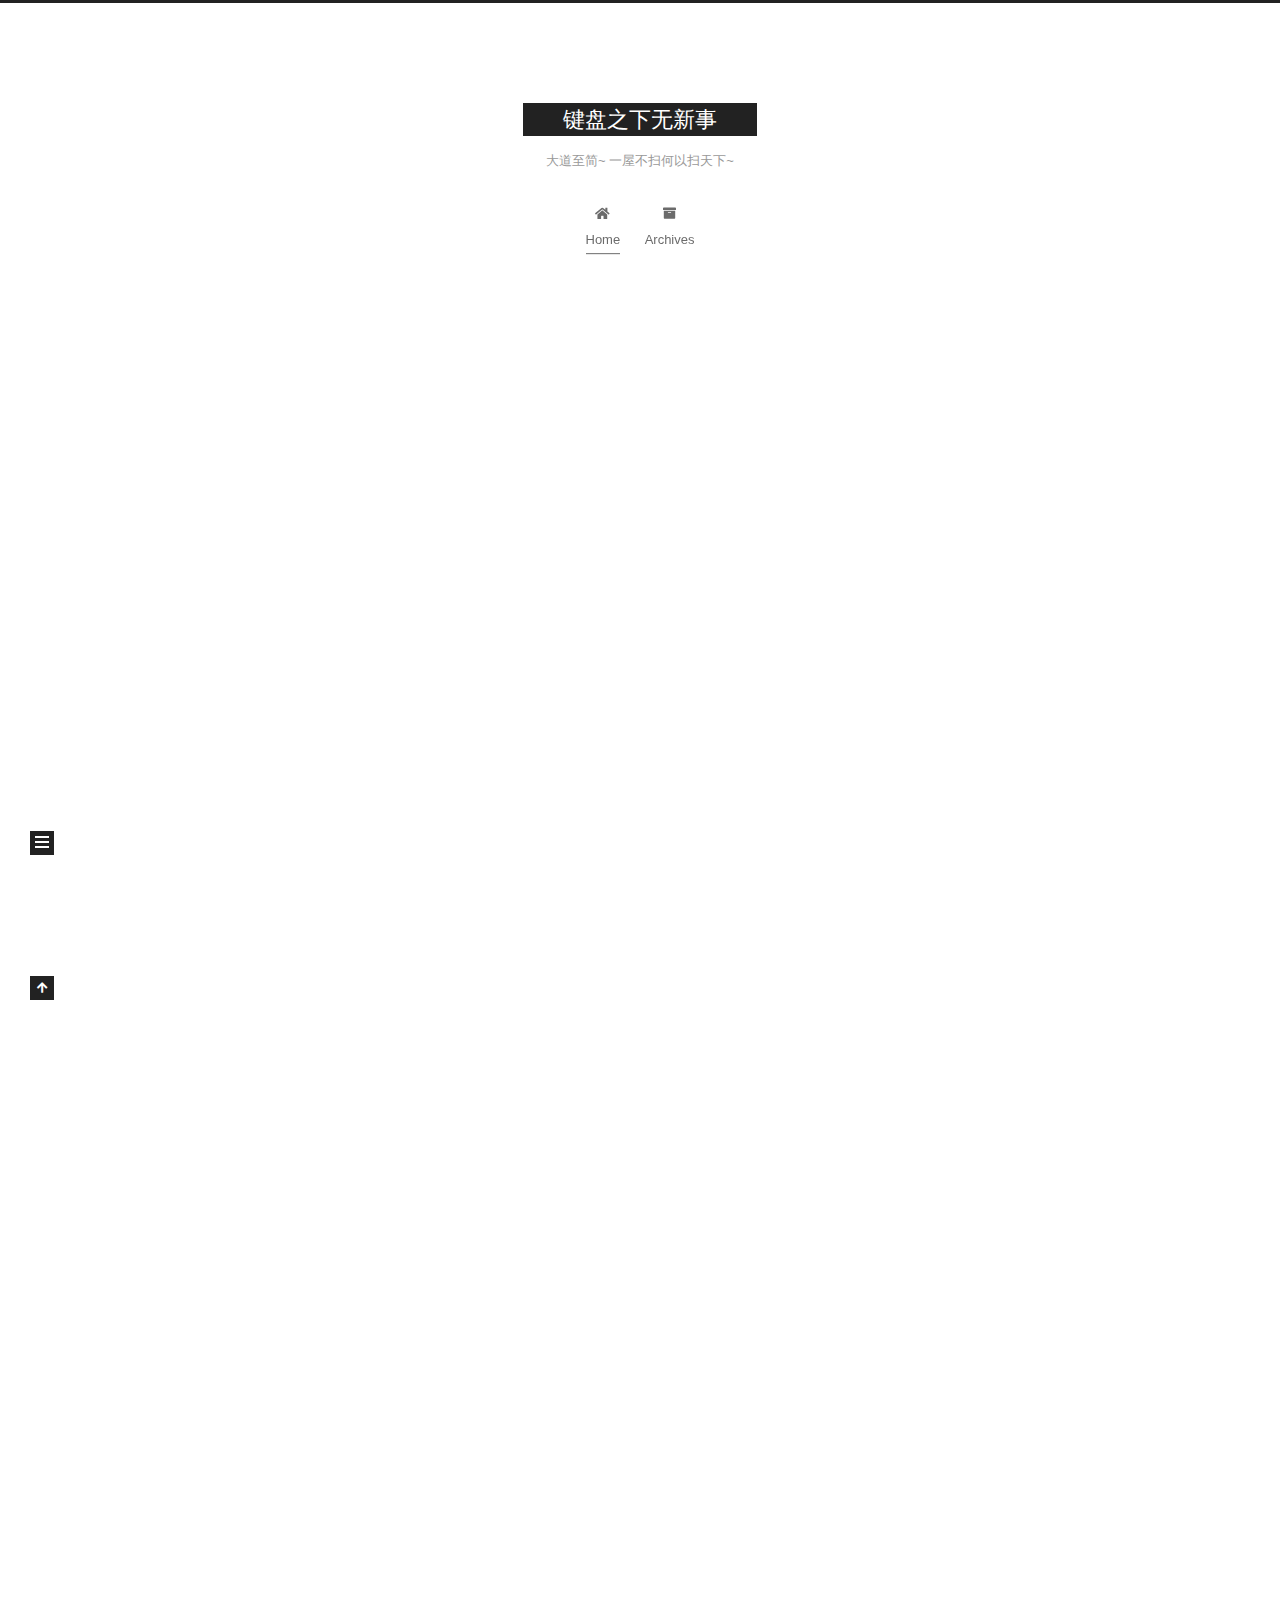
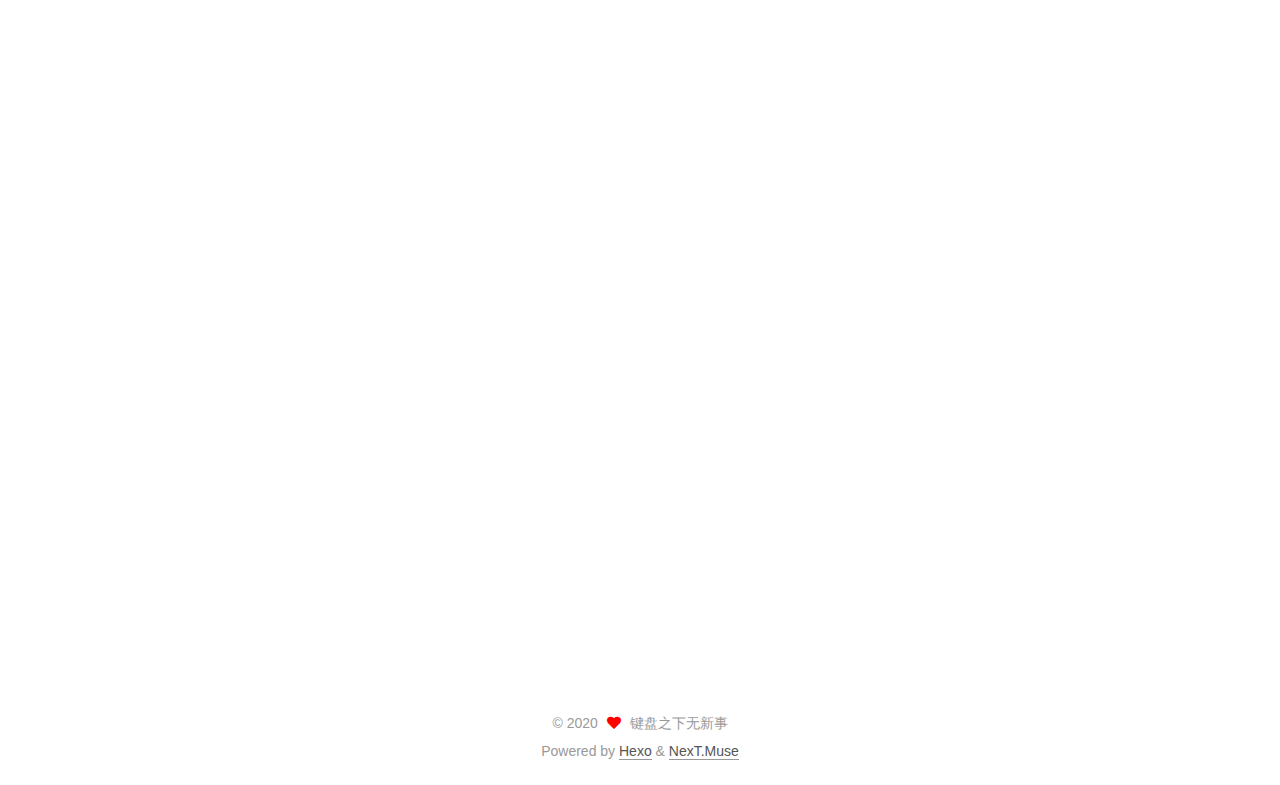
<file: index.html>
<!DOCTYPE html>
<html lang="en">
<head>
  <meta charset="UTF-8">
<meta name="viewport" content="width=device-width, initial-scale=1, maximum-scale=2">
<meta name="theme-color" content="#222">
<meta name="generator" content="Hexo 5.2.0">
  <link rel="apple-touch-icon" sizes="180x180" href="/images/apple-touch-icon-next.png">
  <link rel="icon" type="image/png" sizes="32x32" href="/images/favicon-32x32-next.png">
  <link rel="icon" type="image/png" sizes="16x16" href="/images/favicon-16x16-next.png">
  <link rel="mask-icon" href="/images/logo.svg" color="#222">

<link rel="stylesheet" href="/css/main.css">


<link rel="stylesheet" href="/lib/font-awesome/css/all.min.css">

<script id="hexo-configurations">
    var NexT = window.NexT || {};
    var CONFIG = {"hostname":"example.com","root":"/","scheme":"Muse","version":"7.8.0","exturl":false,"sidebar":{"position":"left","display":"post","padding":18,"offset":12,"onmobile":false},"copycode":{"enable":false,"show_result":false,"style":null},"back2top":{"enable":true,"sidebar":false,"scrollpercent":false},"bookmark":{"enable":false,"color":"#222","save":"auto"},"fancybox":false,"mediumzoom":false,"lazyload":false,"pangu":false,"comments":{"style":"tabs","active":null,"storage":true,"lazyload":false,"nav":null},"algolia":{"hits":{"per_page":10},"labels":{"input_placeholder":"Search for Posts","hits_empty":"We didn't find any results for the search: ${query}","hits_stats":"${hits} results found in ${time} ms"}},"localsearch":{"enable":false,"trigger":"auto","top_n_per_article":1,"unescape":false,"preload":false},"motion":{"enable":true,"async":false,"transition":{"post_block":"fadeIn","post_header":"slideDownIn","post_body":"slideDownIn","coll_header":"slideLeftIn","sidebar":"slideUpIn"}}};
  </script>

  <meta property="og:type" content="website">
<meta property="og:title" content="键盘之下无新事">
<meta property="og:url" content="http://example.com/index.html">
<meta property="og:site_name" content="键盘之下无新事">
<meta property="og:locale" content="en_US">
<meta property="article:author" content="键盘之下无新事">
<meta name="twitter:card" content="summary">

<link rel="canonical" href="http://example.com/">


<script id="page-configurations">
  // https://hexo.io/docs/variables.html
  CONFIG.page = {
    sidebar: "",
    isHome : true,
    isPost : false,
    lang   : 'en'
  };
</script>

  <title>键盘之下无新事</title>
  






  <noscript>
  <style>
  .use-motion .brand,
  .use-motion .menu-item,
  .sidebar-inner,
  .use-motion .post-block,
  .use-motion .pagination,
  .use-motion .comments,
  .use-motion .post-header,
  .use-motion .post-body,
  .use-motion .collection-header { opacity: initial; }

  .use-motion .site-title,
  .use-motion .site-subtitle {
    opacity: initial;
    top: initial;
  }

  .use-motion .logo-line-before i { left: initial; }
  .use-motion .logo-line-after i { right: initial; }
  </style>
</noscript>

</head>

<body itemscope itemtype="http://schema.org/WebPage">
  <div class="container use-motion">
    <div class="headband"></div>

    <header class="header" itemscope itemtype="http://schema.org/WPHeader">
      <div class="header-inner"><div class="site-brand-container">
  <div class="site-nav-toggle">
    <div class="toggle" aria-label="Toggle navigation bar">
      <span class="toggle-line toggle-line-first"></span>
      <span class="toggle-line toggle-line-middle"></span>
      <span class="toggle-line toggle-line-last"></span>
    </div>
  </div>

  <div class="site-meta">

    <a href="/" class="brand" rel="start">
      <span class="logo-line-before"><i></i></span>
      <h1 class="site-title">键盘之下无新事</h1>
      <span class="logo-line-after"><i></i></span>
    </a>
      <p class="site-subtitle" itemprop="description">大道至简~ 一屋不扫何以扫天下~</p>
  </div>

  <div class="site-nav-right">
    <div class="toggle popup-trigger">
    </div>
  </div>
</div>




<nav class="site-nav">
  <ul id="menu" class="main-menu menu">
        <li class="menu-item menu-item-home">

    <a href="/" rel="section"><i class="fa fa-home fa-fw"></i>Home</a>

  </li>
        <li class="menu-item menu-item-archives">

    <a href="/archives/" rel="section"><i class="fa fa-archive fa-fw"></i>Archives</a>

  </li>
  </ul>
</nav>




</div>
    </header>

    
  <div class="back-to-top">
    <i class="fa fa-arrow-up"></i>
    <span>0%</span>
  </div>


    <main class="main">
      <div class="main-inner">
        <div class="content-wrap">
          

          <div class="content index posts-expand">
            
      
  
  
  <article itemscope itemtype="http://schema.org/Article" class="post-block" lang="en">
    <link itemprop="mainEntityOfPage" href="http://example.com/2020/10/15/test/">

    <span hidden itemprop="author" itemscope itemtype="http://schema.org/Person">
      <meta itemprop="image" content="/images/avatar.gif">
      <meta itemprop="name" content="键盘之下无新事">
      <meta itemprop="description" content="">
    </span>

    <span hidden itemprop="publisher" itemscope itemtype="http://schema.org/Organization">
      <meta itemprop="name" content="键盘之下无新事">
    </span>
      <header class="post-header">
        <h2 class="post-title" itemprop="name headline">
          
            <a href="/2020/10/15/test/" class="post-title-link" itemprop="url">test</a>
        </h2>

        <div class="post-meta">
            <span class="post-meta-item">
              <span class="post-meta-item-icon">
                <i class="far fa-calendar"></i>
              </span>
              <span class="post-meta-item-text">Posted on</span>
              

              <time title="Created: 2020-10-15 15:31:25 / Modified: 16:20:30" itemprop="dateCreated datePublished" datetime="2020-10-15T15:31:25+08:00">2020-10-15</time>
            </span>

          

        </div>
      </header>

    
    
    
    <div class="post-body" itemprop="articleBody">

      
          <p>这是显示在首页的概述，正文内容均会被隐藏。</p>
          <!--noindex-->
            <div class="post-button">
              <a class="btn" href="/2020/10/15/test/">
                Read more &raquo;
              </a>
            </div>
          <!--/noindex-->
        
      
    </div>

    
    
    
      <footer class="post-footer">
        <div class="post-eof"></div>
      </footer>
  </article>
  
  
  

      
  
  
  <article itemscope itemtype="http://schema.org/Article" class="post-block" lang="en">
    <link itemprop="mainEntityOfPage" href="http://example.com/2020/10/15/Retrofit2%E7%9A%84%E7%AE%80%E5%8D%95%E4%BD%BF%E7%94%A8%E4%B8%8E%E5%88%86%E6%9E%90/">

    <span hidden itemprop="author" itemscope itemtype="http://schema.org/Person">
      <meta itemprop="image" content="/images/avatar.gif">
      <meta itemprop="name" content="键盘之下无新事">
      <meta itemprop="description" content="">
    </span>

    <span hidden itemprop="publisher" itemscope itemtype="http://schema.org/Organization">
      <meta itemprop="name" content="键盘之下无新事">
    </span>
      <header class="post-header">
        <h2 class="post-title" itemprop="name headline">
          
            <a href="/2020/10/15/Retrofit2%E7%9A%84%E7%AE%80%E5%8D%95%E4%BD%BF%E7%94%A8%E4%B8%8E%E5%88%86%E6%9E%90/" class="post-title-link" itemprop="url">Retrofit2的简单使用与分析</a>
        </h2>

        <div class="post-meta">
            <span class="post-meta-item">
              <span class="post-meta-item-icon">
                <i class="far fa-calendar"></i>
              </span>
              <span class="post-meta-item-text">Posted on</span>
              

              <time title="Created: 2020-10-15 15:31:25 / Modified: 16:13:06" itemprop="dateCreated datePublished" datetime="2020-10-15T15:31:25+08:00">2020-10-15</time>
            </span>

          

        </div>
      </header>

    
    
    
    <div class="post-body" itemprop="articleBody">

      
          <blockquote>
<p>Retrofit2出自大名鼎鼎的Square公司,使我们以Java接口及注解的形式来完成Http请求,其简洁明了结构清晰的写法,让人爱不释手。之前也有过使用Retrofit2，当时也是只处于会用的形式，很多地方只是一知半解，今天呢，再来回顾一下，探究一下具体的使用与原理。</p>
</blockquote>
          <!--noindex-->
            <div class="post-button">
              <a class="btn" href="/2020/10/15/Retrofit2%E7%9A%84%E7%AE%80%E5%8D%95%E4%BD%BF%E7%94%A8%E4%B8%8E%E5%88%86%E6%9E%90/#more" rel="contents">
                Read more &raquo;
              </a>
            </div>
          <!--/noindex-->
        
      
    </div>

    
    
    
      <footer class="post-footer">
        <div class="post-eof"></div>
      </footer>
  </article>
  
  
  

      
  
  
  <article itemscope itemtype="http://schema.org/Article" class="post-block" lang="en">
    <link itemprop="mainEntityOfPage" href="http://example.com/2020/10/15/hello-world/">

    <span hidden itemprop="author" itemscope itemtype="http://schema.org/Person">
      <meta itemprop="image" content="/images/avatar.gif">
      <meta itemprop="name" content="键盘之下无新事">
      <meta itemprop="description" content="">
    </span>

    <span hidden itemprop="publisher" itemscope itemtype="http://schema.org/Organization">
      <meta itemprop="name" content="键盘之下无新事">
    </span>
      <header class="post-header">
        <h2 class="post-title" itemprop="name headline">
          
            <a href="/2020/10/15/hello-world/" class="post-title-link" itemprop="url">Hello World</a>
        </h2>

        <div class="post-meta">
            <span class="post-meta-item">
              <span class="post-meta-item-icon">
                <i class="far fa-calendar"></i>
              </span>
              <span class="post-meta-item-text">Posted on</span>

              <time title="Created: 2020-10-15 15:27:01" itemprop="dateCreated datePublished" datetime="2020-10-15T15:27:01+08:00">2020-10-15</time>
            </span>

          

        </div>
      </header>

    
    
    
    <div class="post-body" itemprop="articleBody">

      
          <p>Welcome to <a target="_blank" rel="noopener" href="https://hexo.io/">Hexo</a>! This is your very first post. Check <a target="_blank" rel="noopener" href="https://hexo.io/docs/">documentation</a> for more info. If you get any problems when using Hexo, you can find the answer in <a target="_blank" rel="noopener" href="https://hexo.io/docs/troubleshooting.html">troubleshooting</a> or you can ask me on <a target="_blank" rel="noopener" href="https://github.com/hexojs/hexo/issues">GitHub</a>.</p>
<h2 id="Quick-Start"><a href="#Quick-Start" class="headerlink" title="Quick Start"></a>Quick Start</h2><h3 id="Create-a-new-post"><a href="#Create-a-new-post" class="headerlink" title="Create a new post"></a>Create a new post</h3><figure class="highlight bash"><table><tr><td class="gutter"><pre><span class="line">1</span><br></pre></td><td class="code"><pre><span class="line">$ hexo new <span class="string">&quot;My New Post&quot;</span></span><br></pre></td></tr></table></figure>

<p>More info: <a target="_blank" rel="noopener" href="https://hexo.io/docs/writing.html">Writing</a></p>
<h3 id="Run-server"><a href="#Run-server" class="headerlink" title="Run server"></a>Run server</h3><figure class="highlight bash"><table><tr><td class="gutter"><pre><span class="line">1</span><br></pre></td><td class="code"><pre><span class="line">$ hexo server</span><br></pre></td></tr></table></figure>

<p>More info: <a target="_blank" rel="noopener" href="https://hexo.io/docs/server.html">Server</a></p>
<h3 id="Generate-static-files"><a href="#Generate-static-files" class="headerlink" title="Generate static files"></a>Generate static files</h3><figure class="highlight bash"><table><tr><td class="gutter"><pre><span class="line">1</span><br></pre></td><td class="code"><pre><span class="line">$ hexo generate</span><br></pre></td></tr></table></figure>

<p>More info: <a target="_blank" rel="noopener" href="https://hexo.io/docs/generating.html">Generating</a></p>
<h3 id="Deploy-to-remote-sites"><a href="#Deploy-to-remote-sites" class="headerlink" title="Deploy to remote sites"></a>Deploy to remote sites</h3><figure class="highlight bash"><table><tr><td class="gutter"><pre><span class="line">1</span><br></pre></td><td class="code"><pre><span class="line">$ hexo deploy</span><br></pre></td></tr></table></figure>

<p>More info: <a target="_blank" rel="noopener" href="https://hexo.io/docs/one-command-deployment.html">Deployment</a></p>

      
    </div>

    
    
    
      <footer class="post-footer">
        <div class="post-eof"></div>
      </footer>
  </article>
  
  
  


  



          </div>
          

<script>
  window.addEventListener('tabs:register', () => {
    let { activeClass } = CONFIG.comments;
    if (CONFIG.comments.storage) {
      activeClass = localStorage.getItem('comments_active') || activeClass;
    }
    if (activeClass) {
      let activeTab = document.querySelector(`a[href="#comment-${activeClass}"]`);
      if (activeTab) {
        activeTab.click();
      }
    }
  });
  if (CONFIG.comments.storage) {
    window.addEventListener('tabs:click', event => {
      if (!event.target.matches('.tabs-comment .tab-content .tab-pane')) return;
      let commentClass = event.target.classList[1];
      localStorage.setItem('comments_active', commentClass);
    });
  }
</script>

        </div>
          
  
  <div class="toggle sidebar-toggle">
    <span class="toggle-line toggle-line-first"></span>
    <span class="toggle-line toggle-line-middle"></span>
    <span class="toggle-line toggle-line-last"></span>
  </div>

  <aside class="sidebar">
    <div class="sidebar-inner">

      <ul class="sidebar-nav motion-element">
        <li class="sidebar-nav-toc">
          Table of Contents
        </li>
        <li class="sidebar-nav-overview">
          Overview
        </li>
      </ul>

      <!--noindex-->
      <div class="post-toc-wrap sidebar-panel">
      </div>
      <!--/noindex-->

      <div class="site-overview-wrap sidebar-panel">
        <div class="site-author motion-element" itemprop="author" itemscope itemtype="http://schema.org/Person">
  <p class="site-author-name" itemprop="name">键盘之下无新事</p>
  <div class="site-description" itemprop="description"></div>
</div>
<div class="site-state-wrap motion-element">
  <nav class="site-state">
      <div class="site-state-item site-state-posts">
          <a href="/archives/">
        
          <span class="site-state-item-count">3</span>
          <span class="site-state-item-name">posts</span>
        </a>
      </div>
      <div class="site-state-item site-state-tags">
            <a href="/tags/">
        <span class="site-state-item-count">3</span>
        <span class="site-state-item-name">tags</span></a>
      </div>
  </nav>
</div>



      </div>

    </div>
  </aside>
  <div id="sidebar-dimmer"></div>


      </div>
    </main>

    <footer class="footer">
      <div class="footer-inner">
        

        

<div class="copyright">
  
  &copy; 
  <span itemprop="copyrightYear">2020</span>
  <span class="with-love">
    <i class="fa fa-heart"></i>
  </span>
  <span class="author" itemprop="copyrightHolder">键盘之下无新事</span>
</div>
  <div class="powered-by">Powered by <a href="https://hexo.io/" class="theme-link" rel="noopener" target="_blank">Hexo</a> & <a href="https://muse.theme-next.org/" class="theme-link" rel="noopener" target="_blank">NexT.Muse</a>
  </div>

        








      </div>
    </footer>
  </div>

  
  <script src="/lib/anime.min.js"></script>
  <script src="/lib/velocity/velocity.min.js"></script>
  <script src="/lib/velocity/velocity.ui.min.js"></script>

<script src="/js/utils.js"></script>

<script src="/js/motion.js"></script>


<script src="/js/schemes/muse.js"></script>


<script src="/js/next-boot.js"></script>




  















  

  

</body>
</html>
</file>
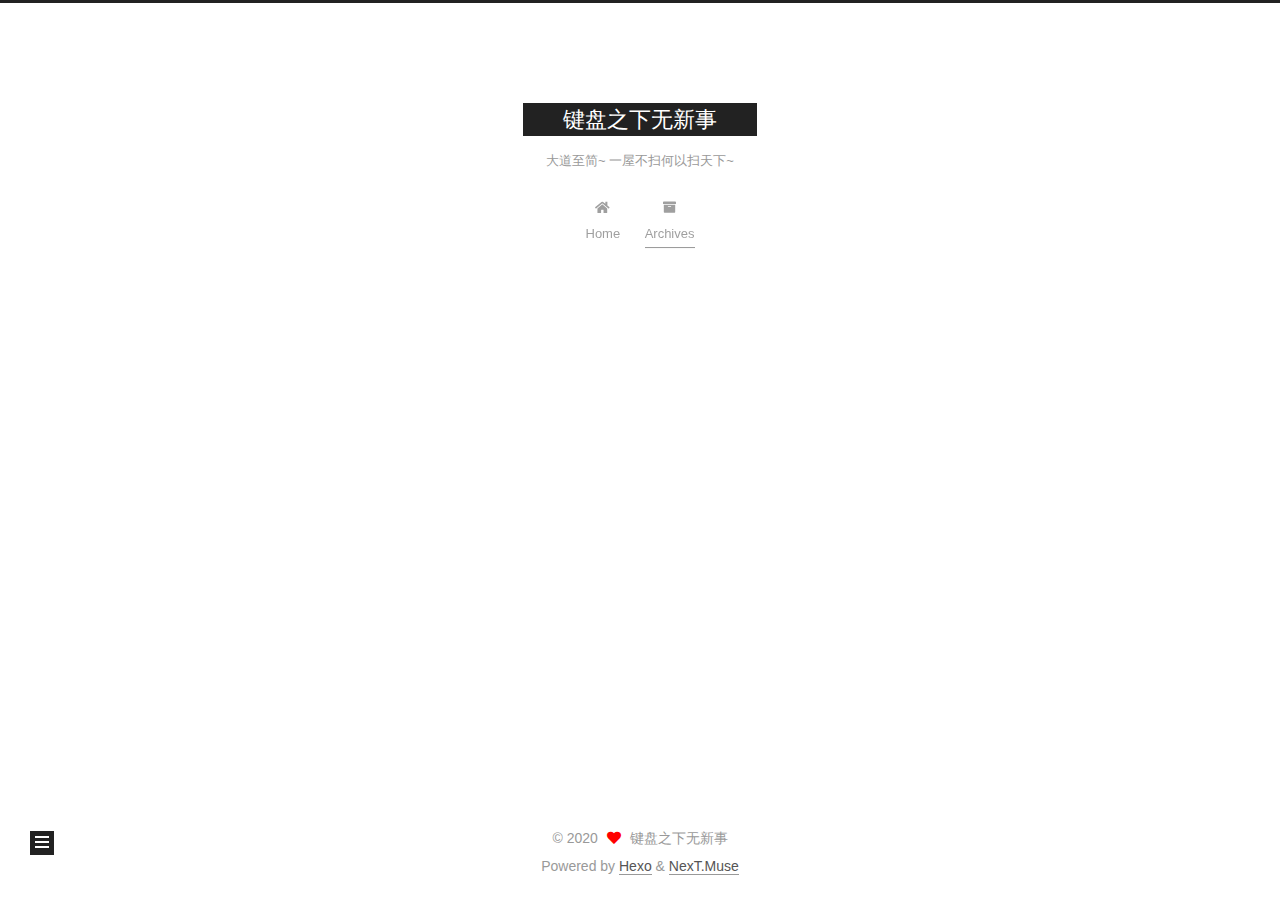
<file: archives/index.html>
<!DOCTYPE html>
<html lang="en">
<head>
  <meta charset="UTF-8">
<meta name="viewport" content="width=device-width, initial-scale=1, maximum-scale=2">
<meta name="theme-color" content="#222">
<meta name="generator" content="Hexo 5.2.0">
  <link rel="apple-touch-icon" sizes="180x180" href="/images/apple-touch-icon-next.png">
  <link rel="icon" type="image/png" sizes="32x32" href="/images/favicon-32x32-next.png">
  <link rel="icon" type="image/png" sizes="16x16" href="/images/favicon-16x16-next.png">
  <link rel="mask-icon" href="/images/logo.svg" color="#222">

<link rel="stylesheet" href="/css/main.css">


<link rel="stylesheet" href="/lib/font-awesome/css/all.min.css">

<script id="hexo-configurations">
    var NexT = window.NexT || {};
    var CONFIG = {"hostname":"example.com","root":"/","scheme":"Muse","version":"7.8.0","exturl":false,"sidebar":{"position":"left","display":"post","padding":18,"offset":12,"onmobile":false},"copycode":{"enable":false,"show_result":false,"style":null},"back2top":{"enable":true,"sidebar":false,"scrollpercent":false},"bookmark":{"enable":false,"color":"#222","save":"auto"},"fancybox":false,"mediumzoom":false,"lazyload":false,"pangu":false,"comments":{"style":"tabs","active":null,"storage":true,"lazyload":false,"nav":null},"algolia":{"hits":{"per_page":10},"labels":{"input_placeholder":"Search for Posts","hits_empty":"We didn't find any results for the search: ${query}","hits_stats":"${hits} results found in ${time} ms"}},"localsearch":{"enable":false,"trigger":"auto","top_n_per_article":1,"unescape":false,"preload":false},"motion":{"enable":true,"async":false,"transition":{"post_block":"fadeIn","post_header":"slideDownIn","post_body":"slideDownIn","coll_header":"slideLeftIn","sidebar":"slideUpIn"}}};
  </script>

  <meta property="og:type" content="website">
<meta property="og:title" content="键盘之下无新事">
<meta property="og:url" content="http://example.com/archives/index.html">
<meta property="og:site_name" content="键盘之下无新事">
<meta property="og:locale" content="en_US">
<meta property="article:author" content="键盘之下无新事">
<meta name="twitter:card" content="summary">

<link rel="canonical" href="http://example.com/archives/">


<script id="page-configurations">
  // https://hexo.io/docs/variables.html
  CONFIG.page = {
    sidebar: "",
    isHome : false,
    isPost : false,
    lang   : 'en'
  };
</script>

  <title>Archive | 键盘之下无新事</title>
  






  <noscript>
  <style>
  .use-motion .brand,
  .use-motion .menu-item,
  .sidebar-inner,
  .use-motion .post-block,
  .use-motion .pagination,
  .use-motion .comments,
  .use-motion .post-header,
  .use-motion .post-body,
  .use-motion .collection-header { opacity: initial; }

  .use-motion .site-title,
  .use-motion .site-subtitle {
    opacity: initial;
    top: initial;
  }

  .use-motion .logo-line-before i { left: initial; }
  .use-motion .logo-line-after i { right: initial; }
  </style>
</noscript>

</head>

<body itemscope itemtype="http://schema.org/WebPage">
  <div class="container use-motion">
    <div class="headband"></div>

    <header class="header" itemscope itemtype="http://schema.org/WPHeader">
      <div class="header-inner"><div class="site-brand-container">
  <div class="site-nav-toggle">
    <div class="toggle" aria-label="Toggle navigation bar">
      <span class="toggle-line toggle-line-first"></span>
      <span class="toggle-line toggle-line-middle"></span>
      <span class="toggle-line toggle-line-last"></span>
    </div>
  </div>

  <div class="site-meta">

    <a href="/" class="brand" rel="start">
      <span class="logo-line-before"><i></i></span>
      <h1 class="site-title">键盘之下无新事</h1>
      <span class="logo-line-after"><i></i></span>
    </a>
      <p class="site-subtitle" itemprop="description">大道至简~ 一屋不扫何以扫天下~</p>
  </div>

  <div class="site-nav-right">
    <div class="toggle popup-trigger">
    </div>
  </div>
</div>




<nav class="site-nav">
  <ul id="menu" class="main-menu menu">
        <li class="menu-item menu-item-home">

    <a href="/" rel="section"><i class="fa fa-home fa-fw"></i>Home</a>

  </li>
        <li class="menu-item menu-item-archives">

    <a href="/archives/" rel="section"><i class="fa fa-archive fa-fw"></i>Archives</a>

  </li>
  </ul>
</nav>




</div>
    </header>

    
  <div class="back-to-top">
    <i class="fa fa-arrow-up"></i>
    <span>0%</span>
  </div>


    <main class="main">
      <div class="main-inner">
        <div class="content-wrap">
          

          <div class="content archive">
            

  
  
  
  <div class="post-block">
    <div class="posts-collapse">
      <div class="collection-title">
        <span class="collection-header">Um..! 3 posts in total. Keep on posting.</span>
      </div>

      
    <div class="collection-year">
      <span class="collection-header">2020</span>
    </div>

  <article itemscope itemtype="http://schema.org/Article">
    <header class="post-header">

      <div class="post-meta">
        <time itemprop="dateCreated"
              datetime="2020-10-15T15:31:25+08:00"
              content="2020-10-15">
          10-15
        </time>
      </div>

      <div class="post-title">
          <a class="post-title-link" href="/2020/10/15/test/" itemprop="url">
            <span itemprop="name">test</span>
          </a>
      </div>

    </header>
  </article>

  <article itemscope itemtype="http://schema.org/Article">
    <header class="post-header">

      <div class="post-meta">
        <time itemprop="dateCreated"
              datetime="2020-10-15T15:31:25+08:00"
              content="2020-10-15">
          10-15
        </time>
      </div>

      <div class="post-title">
          <a class="post-title-link" href="/2020/10/15/Retrofit2%E7%9A%84%E7%AE%80%E5%8D%95%E4%BD%BF%E7%94%A8%E4%B8%8E%E5%88%86%E6%9E%90/" itemprop="url">
            <span itemprop="name">Retrofit2的简单使用与分析</span>
          </a>
      </div>

    </header>
  </article>

  <article itemscope itemtype="http://schema.org/Article">
    <header class="post-header">

      <div class="post-meta">
        <time itemprop="dateCreated"
              datetime="2020-10-15T15:27:01+08:00"
              content="2020-10-15">
          10-15
        </time>
      </div>

      <div class="post-title">
          <a class="post-title-link" href="/2020/10/15/hello-world/" itemprop="url">
            <span itemprop="name">Hello World</span>
          </a>
      </div>

    </header>
  </article>


    </div>
  </div>
  
  
  

  



          </div>
          

<script>
  window.addEventListener('tabs:register', () => {
    let { activeClass } = CONFIG.comments;
    if (CONFIG.comments.storage) {
      activeClass = localStorage.getItem('comments_active') || activeClass;
    }
    if (activeClass) {
      let activeTab = document.querySelector(`a[href="#comment-${activeClass}"]`);
      if (activeTab) {
        activeTab.click();
      }
    }
  });
  if (CONFIG.comments.storage) {
    window.addEventListener('tabs:click', event => {
      if (!event.target.matches('.tabs-comment .tab-content .tab-pane')) return;
      let commentClass = event.target.classList[1];
      localStorage.setItem('comments_active', commentClass);
    });
  }
</script>

        </div>
          
  
  <div class="toggle sidebar-toggle">
    <span class="toggle-line toggle-line-first"></span>
    <span class="toggle-line toggle-line-middle"></span>
    <span class="toggle-line toggle-line-last"></span>
  </div>

  <aside class="sidebar">
    <div class="sidebar-inner">

      <ul class="sidebar-nav motion-element">
        <li class="sidebar-nav-toc">
          Table of Contents
        </li>
        <li class="sidebar-nav-overview">
          Overview
        </li>
      </ul>

      <!--noindex-->
      <div class="post-toc-wrap sidebar-panel">
      </div>
      <!--/noindex-->

      <div class="site-overview-wrap sidebar-panel">
        <div class="site-author motion-element" itemprop="author" itemscope itemtype="http://schema.org/Person">
  <p class="site-author-name" itemprop="name">键盘之下无新事</p>
  <div class="site-description" itemprop="description"></div>
</div>
<div class="site-state-wrap motion-element">
  <nav class="site-state">
      <div class="site-state-item site-state-posts">
          <a href="/archives/">
        
          <span class="site-state-item-count">3</span>
          <span class="site-state-item-name">posts</span>
        </a>
      </div>
      <div class="site-state-item site-state-tags">
            <a href="/tags/">
        <span class="site-state-item-count">3</span>
        <span class="site-state-item-name">tags</span></a>
      </div>
  </nav>
</div>



      </div>

    </div>
  </aside>
  <div id="sidebar-dimmer"></div>


      </div>
    </main>

    <footer class="footer">
      <div class="footer-inner">
        

        

<div class="copyright">
  
  &copy; 
  <span itemprop="copyrightYear">2020</span>
  <span class="with-love">
    <i class="fa fa-heart"></i>
  </span>
  <span class="author" itemprop="copyrightHolder">键盘之下无新事</span>
</div>
  <div class="powered-by">Powered by <a href="https://hexo.io/" class="theme-link" rel="noopener" target="_blank">Hexo</a> & <a href="https://muse.theme-next.org/" class="theme-link" rel="noopener" target="_blank">NexT.Muse</a>
  </div>

        








      </div>
    </footer>
  </div>

  
  <script src="/lib/anime.min.js"></script>
  <script src="/lib/velocity/velocity.min.js"></script>
  <script src="/lib/velocity/velocity.ui.min.js"></script>

<script src="/js/utils.js"></script>

<script src="/js/motion.js"></script>


<script src="/js/schemes/muse.js"></script>


<script src="/js/next-boot.js"></script>




  















  

  

</body>
</html>
</file>
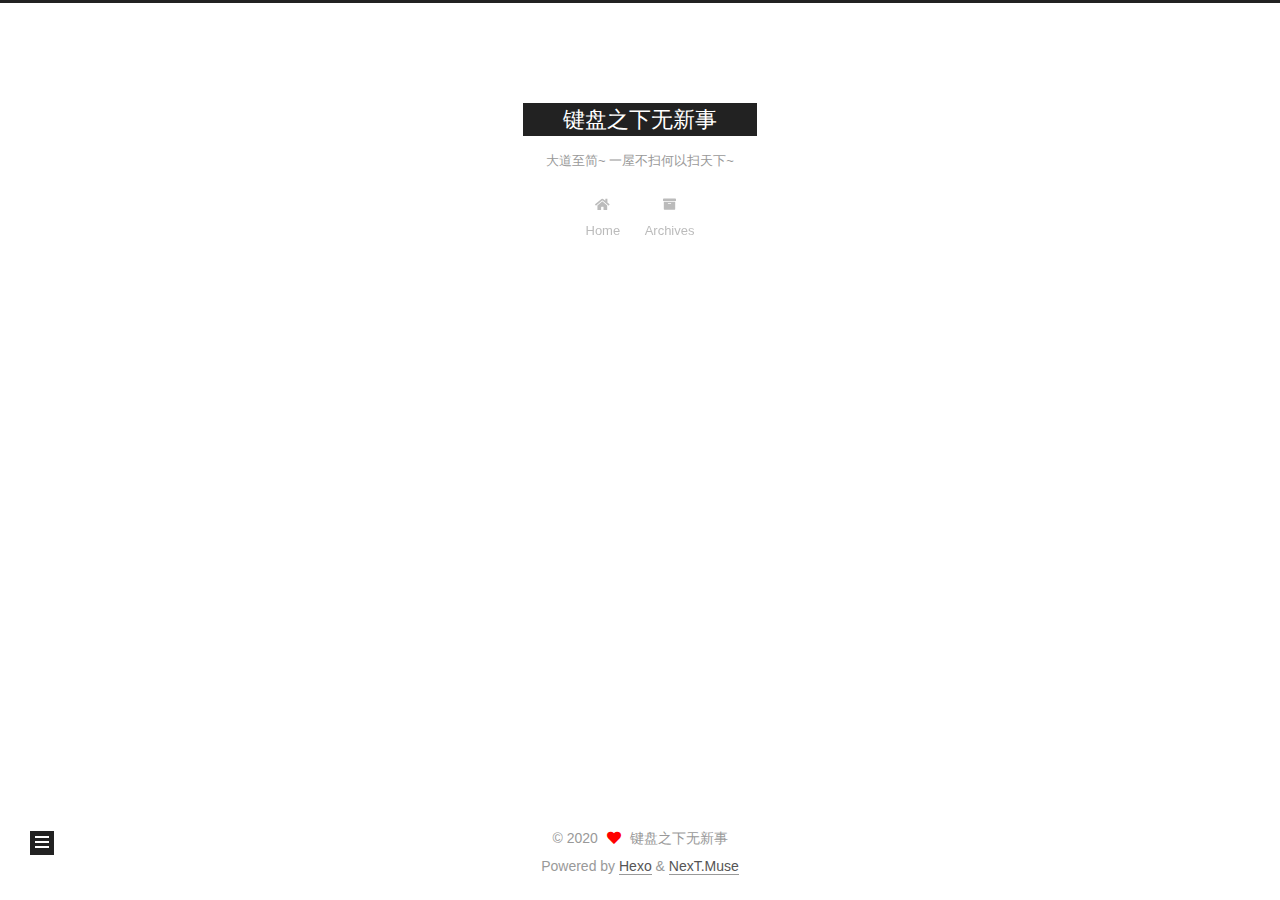
<file: tags/index.html>
<!DOCTYPE html>
<html lang="en">
<head>
  <meta charset="UTF-8">
<meta name="viewport" content="width=device-width, initial-scale=1, maximum-scale=2">
<meta name="theme-color" content="#222">
<meta name="generator" content="Hexo 5.2.0">
  <link rel="apple-touch-icon" sizes="180x180" href="/images/apple-touch-icon-next.png">
  <link rel="icon" type="image/png" sizes="32x32" href="/images/favicon-32x32-next.png">
  <link rel="icon" type="image/png" sizes="16x16" href="/images/favicon-16x16-next.png">
  <link rel="mask-icon" href="/images/logo.svg" color="#222">

<link rel="stylesheet" href="/css/main.css">


<link rel="stylesheet" href="/lib/font-awesome/css/all.min.css">

<script id="hexo-configurations">
    var NexT = window.NexT || {};
    var CONFIG = {"hostname":"example.com","root":"/","scheme":"Muse","version":"7.8.0","exturl":false,"sidebar":{"position":"left","display":"post","padding":18,"offset":12,"onmobile":false},"copycode":{"enable":false,"show_result":false,"style":null},"back2top":{"enable":true,"sidebar":false,"scrollpercent":false},"bookmark":{"enable":false,"color":"#222","save":"auto"},"fancybox":false,"mediumzoom":false,"lazyload":false,"pangu":false,"comments":{"style":"tabs","active":null,"storage":true,"lazyload":false,"nav":null},"algolia":{"hits":{"per_page":10},"labels":{"input_placeholder":"Search for Posts","hits_empty":"We didn't find any results for the search: ${query}","hits_stats":"${hits} results found in ${time} ms"}},"localsearch":{"enable":false,"trigger":"auto","top_n_per_article":1,"unescape":false,"preload":false},"motion":{"enable":true,"async":false,"transition":{"post_block":"fadeIn","post_header":"slideDownIn","post_body":"slideDownIn","coll_header":"slideLeftIn","sidebar":"slideUpIn"}}};
  </script>

  <meta property="og:type" content="website">
<meta property="og:title" content="tags">
<meta property="og:url" content="http://example.com/tags/index.html">
<meta property="og:site_name" content="键盘之下无新事">
<meta property="og:locale" content="en_US">
<meta property="article:published_time" content="2020-10-15T07:46:12.000Z">
<meta property="article:modified_time" content="2020-10-15T07:46:52.570Z">
<meta property="article:author" content="键盘之下无新事">
<meta name="twitter:card" content="summary">

<link rel="canonical" href="http://example.com/tags/">


<script id="page-configurations">
  // https://hexo.io/docs/variables.html
  CONFIG.page = {
    sidebar: "",
    isHome : false,
    isPost : false,
    lang   : 'en'
  };
</script>

  <title>tags | 键盘之下无新事
</title>
  






  <noscript>
  <style>
  .use-motion .brand,
  .use-motion .menu-item,
  .sidebar-inner,
  .use-motion .post-block,
  .use-motion .pagination,
  .use-motion .comments,
  .use-motion .post-header,
  .use-motion .post-body,
  .use-motion .collection-header { opacity: initial; }

  .use-motion .site-title,
  .use-motion .site-subtitle {
    opacity: initial;
    top: initial;
  }

  .use-motion .logo-line-before i { left: initial; }
  .use-motion .logo-line-after i { right: initial; }
  </style>
</noscript>

</head>

<body itemscope itemtype="http://schema.org/WebPage">
  <div class="container use-motion">
    <div class="headband"></div>

    <header class="header" itemscope itemtype="http://schema.org/WPHeader">
      <div class="header-inner"><div class="site-brand-container">
  <div class="site-nav-toggle">
    <div class="toggle" aria-label="Toggle navigation bar">
      <span class="toggle-line toggle-line-first"></span>
      <span class="toggle-line toggle-line-middle"></span>
      <span class="toggle-line toggle-line-last"></span>
    </div>
  </div>

  <div class="site-meta">

    <a href="/" class="brand" rel="start">
      <span class="logo-line-before"><i></i></span>
      <h1 class="site-title">键盘之下无新事</h1>
      <span class="logo-line-after"><i></i></span>
    </a>
      <p class="site-subtitle" itemprop="description">大道至简~ 一屋不扫何以扫天下~</p>
  </div>

  <div class="site-nav-right">
    <div class="toggle popup-trigger">
    </div>
  </div>
</div>




<nav class="site-nav">
  <ul id="menu" class="main-menu menu">
        <li class="menu-item menu-item-home">

    <a href="/" rel="section"><i class="fa fa-home fa-fw"></i>Home</a>

  </li>
        <li class="menu-item menu-item-archives">

    <a href="/archives/" rel="section"><i class="fa fa-archive fa-fw"></i>Archives</a>

  </li>
  </ul>
</nav>




</div>
    </header>

    
  <div class="back-to-top">
    <i class="fa fa-arrow-up"></i>
    <span>0%</span>
  </div>


    <main class="main">
      <div class="main-inner">
        <div class="content-wrap">
          
  
  

          <div class="content page posts-expand">
            

    
    
    
    <div class="post-block" lang="en">
      <header class="post-header">

<h1 class="post-title" itemprop="name headline">tags
</h1>

<div class="post-meta">
  

</div>

</header>

      
      
      
      <div class="post-body">
          <div class="tag-cloud">
            <div class="tag-cloud-title">
              3 tags in total
            </div>
            <div class="tag-cloud-tags">
              <a href="/tags/hexo/" style="font-size: 12px; color: #ccc">hexo</a> <a href="/tags/markdown/" style="font-size: 12px; color: #ccc">markdown</a> <a href="/tags/%E5%89%8D%E7%AB%AF/" style="font-size: 12px; color: #ccc">前端</a>
            </div>
          </div>
        
      </div>
      
      
      
    </div>
    

    
    
    


          </div>
          

<script>
  window.addEventListener('tabs:register', () => {
    let { activeClass } = CONFIG.comments;
    if (CONFIG.comments.storage) {
      activeClass = localStorage.getItem('comments_active') || activeClass;
    }
    if (activeClass) {
      let activeTab = document.querySelector(`a[href="#comment-${activeClass}"]`);
      if (activeTab) {
        activeTab.click();
      }
    }
  });
  if (CONFIG.comments.storage) {
    window.addEventListener('tabs:click', event => {
      if (!event.target.matches('.tabs-comment .tab-content .tab-pane')) return;
      let commentClass = event.target.classList[1];
      localStorage.setItem('comments_active', commentClass);
    });
  }
</script>

        </div>
          
  
  <div class="toggle sidebar-toggle">
    <span class="toggle-line toggle-line-first"></span>
    <span class="toggle-line toggle-line-middle"></span>
    <span class="toggle-line toggle-line-last"></span>
  </div>

  <aside class="sidebar">
    <div class="sidebar-inner">

      <ul class="sidebar-nav motion-element">
        <li class="sidebar-nav-toc">
          Table of Contents
        </li>
        <li class="sidebar-nav-overview">
          Overview
        </li>
      </ul>

      <!--noindex-->
      <div class="post-toc-wrap sidebar-panel">
      </div>
      <!--/noindex-->

      <div class="site-overview-wrap sidebar-panel">
        <div class="site-author motion-element" itemprop="author" itemscope itemtype="http://schema.org/Person">
  <p class="site-author-name" itemprop="name">键盘之下无新事</p>
  <div class="site-description" itemprop="description"></div>
</div>
<div class="site-state-wrap motion-element">
  <nav class="site-state">
      <div class="site-state-item site-state-posts">
          <a href="/archives/">
        
          <span class="site-state-item-count">3</span>
          <span class="site-state-item-name">posts</span>
        </a>
      </div>
      <div class="site-state-item site-state-tags">
            <a href="/tags/">
        <span class="site-state-item-count">3</span>
        <span class="site-state-item-name">tags</span></a>
      </div>
  </nav>
</div>



      </div>

    </div>
  </aside>
  <div id="sidebar-dimmer"></div>


      </div>
    </main>

    <footer class="footer">
      <div class="footer-inner">
        

        

<div class="copyright">
  
  &copy; 
  <span itemprop="copyrightYear">2020</span>
  <span class="with-love">
    <i class="fa fa-heart"></i>
  </span>
  <span class="author" itemprop="copyrightHolder">键盘之下无新事</span>
</div>
  <div class="powered-by">Powered by <a href="https://hexo.io/" class="theme-link" rel="noopener" target="_blank">Hexo</a> & <a href="https://muse.theme-next.org/" class="theme-link" rel="noopener" target="_blank">NexT.Muse</a>
  </div>

        








      </div>
    </footer>
  </div>

  
  <script src="/lib/anime.min.js"></script>
  <script src="/lib/velocity/velocity.min.js"></script>
  <script src="/lib/velocity/velocity.ui.min.js"></script>

<script src="/js/utils.js"></script>

<script src="/js/motion.js"></script>


<script src="/js/schemes/muse.js"></script>


<script src="/js/next-boot.js"></script>




  















  

  

</body>
</html>
</file>
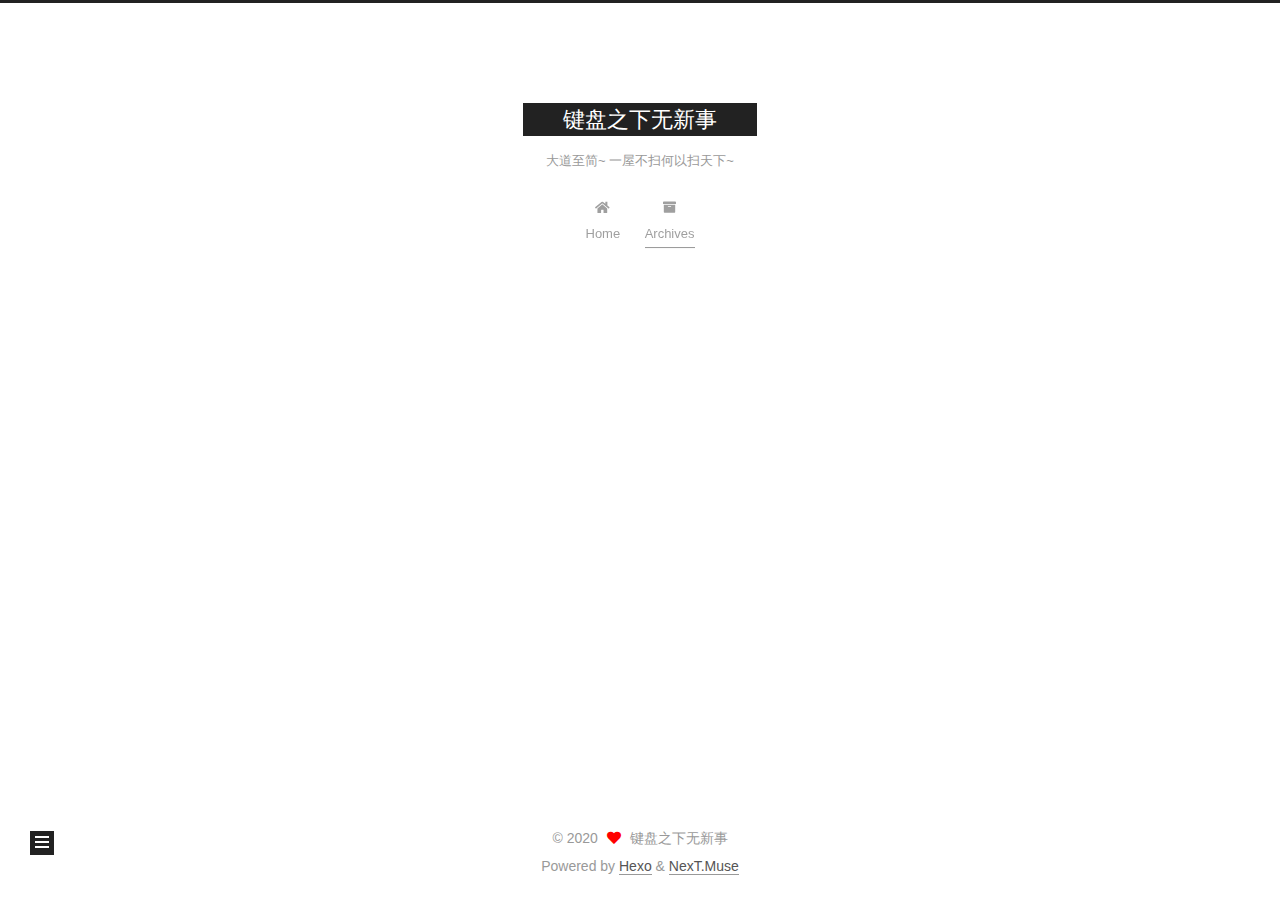
<file: archives/2020/index.html>
<!DOCTYPE html>
<html lang="en">
<head>
  <meta charset="UTF-8">
<meta name="viewport" content="width=device-width, initial-scale=1, maximum-scale=2">
<meta name="theme-color" content="#222">
<meta name="generator" content="Hexo 5.2.0">
  <link rel="apple-touch-icon" sizes="180x180" href="/images/apple-touch-icon-next.png">
  <link rel="icon" type="image/png" sizes="32x32" href="/images/favicon-32x32-next.png">
  <link rel="icon" type="image/png" sizes="16x16" href="/images/favicon-16x16-next.png">
  <link rel="mask-icon" href="/images/logo.svg" color="#222">

<link rel="stylesheet" href="/css/main.css">


<link rel="stylesheet" href="/lib/font-awesome/css/all.min.css">

<script id="hexo-configurations">
    var NexT = window.NexT || {};
    var CONFIG = {"hostname":"example.com","root":"/","scheme":"Muse","version":"7.8.0","exturl":false,"sidebar":{"position":"left","display":"post","padding":18,"offset":12,"onmobile":false},"copycode":{"enable":false,"show_result":false,"style":null},"back2top":{"enable":true,"sidebar":false,"scrollpercent":false},"bookmark":{"enable":false,"color":"#222","save":"auto"},"fancybox":false,"mediumzoom":false,"lazyload":false,"pangu":false,"comments":{"style":"tabs","active":null,"storage":true,"lazyload":false,"nav":null},"algolia":{"hits":{"per_page":10},"labels":{"input_placeholder":"Search for Posts","hits_empty":"We didn't find any results for the search: ${query}","hits_stats":"${hits} results found in ${time} ms"}},"localsearch":{"enable":false,"trigger":"auto","top_n_per_article":1,"unescape":false,"preload":false},"motion":{"enable":true,"async":false,"transition":{"post_block":"fadeIn","post_header":"slideDownIn","post_body":"slideDownIn","coll_header":"slideLeftIn","sidebar":"slideUpIn"}}};
  </script>

  <meta property="og:type" content="website">
<meta property="og:title" content="键盘之下无新事">
<meta property="og:url" content="http://example.com/archives/2020/index.html">
<meta property="og:site_name" content="键盘之下无新事">
<meta property="og:locale" content="en_US">
<meta property="article:author" content="键盘之下无新事">
<meta name="twitter:card" content="summary">

<link rel="canonical" href="http://example.com/archives/2020/">


<script id="page-configurations">
  // https://hexo.io/docs/variables.html
  CONFIG.page = {
    sidebar: "",
    isHome : false,
    isPost : false,
    lang   : 'en'
  };
</script>

  <title>Archive | 键盘之下无新事</title>
  






  <noscript>
  <style>
  .use-motion .brand,
  .use-motion .menu-item,
  .sidebar-inner,
  .use-motion .post-block,
  .use-motion .pagination,
  .use-motion .comments,
  .use-motion .post-header,
  .use-motion .post-body,
  .use-motion .collection-header { opacity: initial; }

  .use-motion .site-title,
  .use-motion .site-subtitle {
    opacity: initial;
    top: initial;
  }

  .use-motion .logo-line-before i { left: initial; }
  .use-motion .logo-line-after i { right: initial; }
  </style>
</noscript>

</head>

<body itemscope itemtype="http://schema.org/WebPage">
  <div class="container use-motion">
    <div class="headband"></div>

    <header class="header" itemscope itemtype="http://schema.org/WPHeader">
      <div class="header-inner"><div class="site-brand-container">
  <div class="site-nav-toggle">
    <div class="toggle" aria-label="Toggle navigation bar">
      <span class="toggle-line toggle-line-first"></span>
      <span class="toggle-line toggle-line-middle"></span>
      <span class="toggle-line toggle-line-last"></span>
    </div>
  </div>

  <div class="site-meta">

    <a href="/" class="brand" rel="start">
      <span class="logo-line-before"><i></i></span>
      <h1 class="site-title">键盘之下无新事</h1>
      <span class="logo-line-after"><i></i></span>
    </a>
      <p class="site-subtitle" itemprop="description">大道至简~ 一屋不扫何以扫天下~</p>
  </div>

  <div class="site-nav-right">
    <div class="toggle popup-trigger">
    </div>
  </div>
</div>




<nav class="site-nav">
  <ul id="menu" class="main-menu menu">
        <li class="menu-item menu-item-home">

    <a href="/" rel="section"><i class="fa fa-home fa-fw"></i>Home</a>

  </li>
        <li class="menu-item menu-item-archives">

    <a href="/archives/" rel="section"><i class="fa fa-archive fa-fw"></i>Archives</a>

  </li>
  </ul>
</nav>




</div>
    </header>

    
  <div class="back-to-top">
    <i class="fa fa-arrow-up"></i>
    <span>0%</span>
  </div>


    <main class="main">
      <div class="main-inner">
        <div class="content-wrap">
          

          <div class="content archive">
            

  
  
  
  <div class="post-block">
    <div class="posts-collapse">
      <div class="collection-title">
        <span class="collection-header">Um..! 3 posts in total. Keep on posting.</span>
      </div>

      
    <div class="collection-year">
      <span class="collection-header">2020</span>
    </div>

  <article itemscope itemtype="http://schema.org/Article">
    <header class="post-header">

      <div class="post-meta">
        <time itemprop="dateCreated"
              datetime="2020-10-15T15:31:25+08:00"
              content="2020-10-15">
          10-15
        </time>
      </div>

      <div class="post-title">
          <a class="post-title-link" href="/2020/10/15/test/" itemprop="url">
            <span itemprop="name">test</span>
          </a>
      </div>

    </header>
  </article>

  <article itemscope itemtype="http://schema.org/Article">
    <header class="post-header">

      <div class="post-meta">
        <time itemprop="dateCreated"
              datetime="2020-10-15T15:31:25+08:00"
              content="2020-10-15">
          10-15
        </time>
      </div>

      <div class="post-title">
          <a class="post-title-link" href="/2020/10/15/Retrofit2%E7%9A%84%E7%AE%80%E5%8D%95%E4%BD%BF%E7%94%A8%E4%B8%8E%E5%88%86%E6%9E%90/" itemprop="url">
            <span itemprop="name">Retrofit2的简单使用与分析</span>
          </a>
      </div>

    </header>
  </article>

  <article itemscope itemtype="http://schema.org/Article">
    <header class="post-header">

      <div class="post-meta">
        <time itemprop="dateCreated"
              datetime="2020-10-15T15:27:01+08:00"
              content="2020-10-15">
          10-15
        </time>
      </div>

      <div class="post-title">
          <a class="post-title-link" href="/2020/10/15/hello-world/" itemprop="url">
            <span itemprop="name">Hello World</span>
          </a>
      </div>

    </header>
  </article>


    </div>
  </div>
  
  
  

  



          </div>
          

<script>
  window.addEventListener('tabs:register', () => {
    let { activeClass } = CONFIG.comments;
    if (CONFIG.comments.storage) {
      activeClass = localStorage.getItem('comments_active') || activeClass;
    }
    if (activeClass) {
      let activeTab = document.querySelector(`a[href="#comment-${activeClass}"]`);
      if (activeTab) {
        activeTab.click();
      }
    }
  });
  if (CONFIG.comments.storage) {
    window.addEventListener('tabs:click', event => {
      if (!event.target.matches('.tabs-comment .tab-content .tab-pane')) return;
      let commentClass = event.target.classList[1];
      localStorage.setItem('comments_active', commentClass);
    });
  }
</script>

        </div>
          
  
  <div class="toggle sidebar-toggle">
    <span class="toggle-line toggle-line-first"></span>
    <span class="toggle-line toggle-line-middle"></span>
    <span class="toggle-line toggle-line-last"></span>
  </div>

  <aside class="sidebar">
    <div class="sidebar-inner">

      <ul class="sidebar-nav motion-element">
        <li class="sidebar-nav-toc">
          Table of Contents
        </li>
        <li class="sidebar-nav-overview">
          Overview
        </li>
      </ul>

      <!--noindex-->
      <div class="post-toc-wrap sidebar-panel">
      </div>
      <!--/noindex-->

      <div class="site-overview-wrap sidebar-panel">
        <div class="site-author motion-element" itemprop="author" itemscope itemtype="http://schema.org/Person">
  <p class="site-author-name" itemprop="name">键盘之下无新事</p>
  <div class="site-description" itemprop="description"></div>
</div>
<div class="site-state-wrap motion-element">
  <nav class="site-state">
      <div class="site-state-item site-state-posts">
          <a href="/archives/">
        
          <span class="site-state-item-count">3</span>
          <span class="site-state-item-name">posts</span>
        </a>
      </div>
      <div class="site-state-item site-state-tags">
            <a href="/tags/">
        <span class="site-state-item-count">3</span>
        <span class="site-state-item-name">tags</span></a>
      </div>
  </nav>
</div>



      </div>

    </div>
  </aside>
  <div id="sidebar-dimmer"></div>


      </div>
    </main>

    <footer class="footer">
      <div class="footer-inner">
        

        

<div class="copyright">
  
  &copy; 
  <span itemprop="copyrightYear">2020</span>
  <span class="with-love">
    <i class="fa fa-heart"></i>
  </span>
  <span class="author" itemprop="copyrightHolder">键盘之下无新事</span>
</div>
  <div class="powered-by">Powered by <a href="https://hexo.io/" class="theme-link" rel="noopener" target="_blank">Hexo</a> & <a href="https://muse.theme-next.org/" class="theme-link" rel="noopener" target="_blank">NexT.Muse</a>
  </div>

        








      </div>
    </footer>
  </div>

  
  <script src="/lib/anime.min.js"></script>
  <script src="/lib/velocity/velocity.min.js"></script>
  <script src="/lib/velocity/velocity.ui.min.js"></script>

<script src="/js/utils.js"></script>

<script src="/js/motion.js"></script>


<script src="/js/schemes/muse.js"></script>


<script src="/js/next-boot.js"></script>




  















  

  

</body>
</html>
</file>
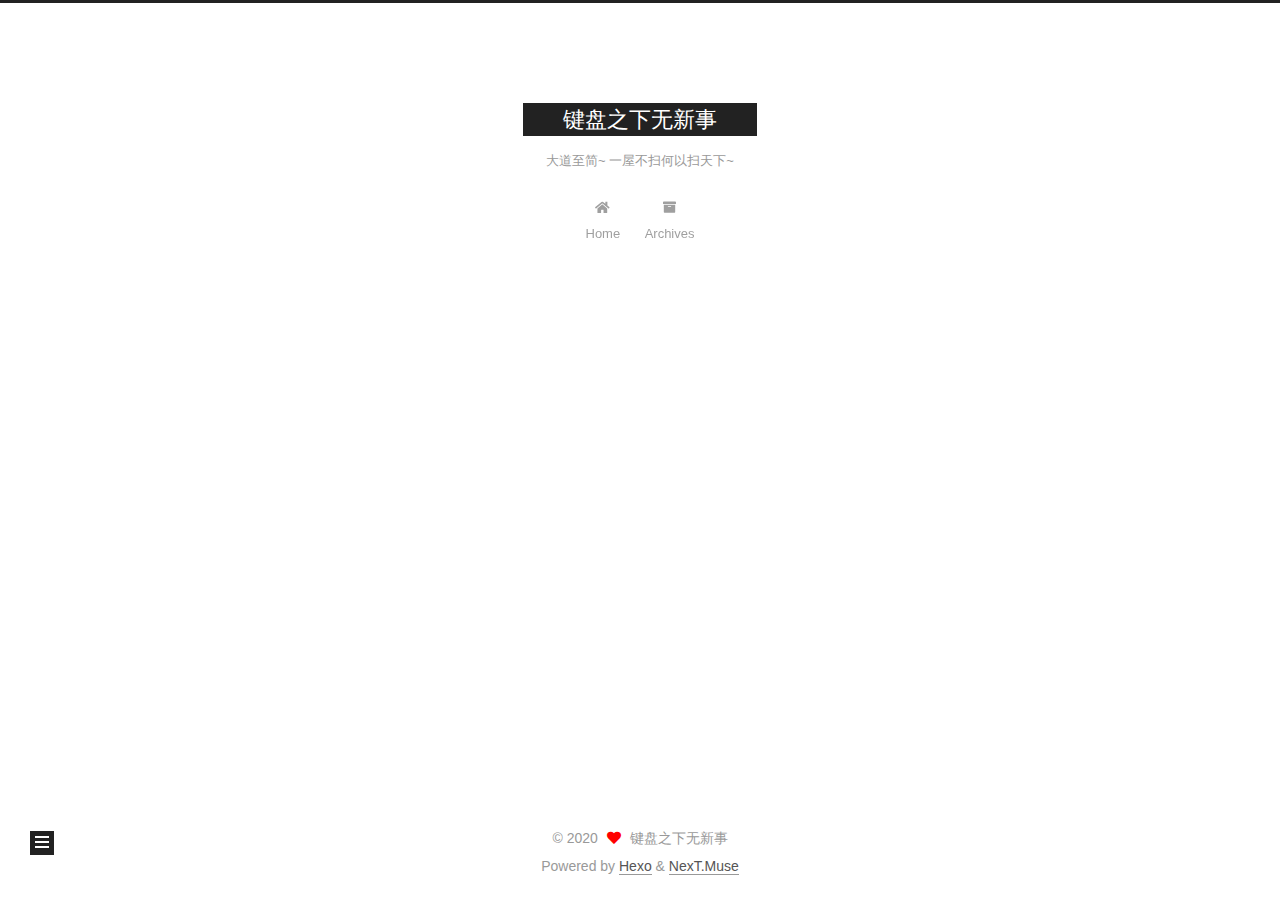
<file: tags/hexo/index.html>
<!DOCTYPE html>
<html lang="en">
<head>
  <meta charset="UTF-8">
<meta name="viewport" content="width=device-width, initial-scale=1, maximum-scale=2">
<meta name="theme-color" content="#222">
<meta name="generator" content="Hexo 5.2.0">
  <link rel="apple-touch-icon" sizes="180x180" href="/images/apple-touch-icon-next.png">
  <link rel="icon" type="image/png" sizes="32x32" href="/images/favicon-32x32-next.png">
  <link rel="icon" type="image/png" sizes="16x16" href="/images/favicon-16x16-next.png">
  <link rel="mask-icon" href="/images/logo.svg" color="#222">

<link rel="stylesheet" href="/css/main.css">


<link rel="stylesheet" href="/lib/font-awesome/css/all.min.css">

<script id="hexo-configurations">
    var NexT = window.NexT || {};
    var CONFIG = {"hostname":"example.com","root":"/","scheme":"Muse","version":"7.8.0","exturl":false,"sidebar":{"position":"left","display":"post","padding":18,"offset":12,"onmobile":false},"copycode":{"enable":false,"show_result":false,"style":null},"back2top":{"enable":true,"sidebar":false,"scrollpercent":false},"bookmark":{"enable":false,"color":"#222","save":"auto"},"fancybox":false,"mediumzoom":false,"lazyload":false,"pangu":false,"comments":{"style":"tabs","active":null,"storage":true,"lazyload":false,"nav":null},"algolia":{"hits":{"per_page":10},"labels":{"input_placeholder":"Search for Posts","hits_empty":"We didn't find any results for the search: ${query}","hits_stats":"${hits} results found in ${time} ms"}},"localsearch":{"enable":false,"trigger":"auto","top_n_per_article":1,"unescape":false,"preload":false},"motion":{"enable":true,"async":false,"transition":{"post_block":"fadeIn","post_header":"slideDownIn","post_body":"slideDownIn","coll_header":"slideLeftIn","sidebar":"slideUpIn"}}};
  </script>

  <meta property="og:type" content="website">
<meta property="og:title" content="键盘之下无新事">
<meta property="og:url" content="http://example.com/tags/hexo/index.html">
<meta property="og:site_name" content="键盘之下无新事">
<meta property="og:locale" content="en_US">
<meta property="article:author" content="键盘之下无新事">
<meta name="twitter:card" content="summary">

<link rel="canonical" href="http://example.com/tags/hexo/">


<script id="page-configurations">
  // https://hexo.io/docs/variables.html
  CONFIG.page = {
    sidebar: "",
    isHome : false,
    isPost : false,
    lang   : 'en'
  };
</script>

  <title>Tag: hexo | 键盘之下无新事</title>
  






  <noscript>
  <style>
  .use-motion .brand,
  .use-motion .menu-item,
  .sidebar-inner,
  .use-motion .post-block,
  .use-motion .pagination,
  .use-motion .comments,
  .use-motion .post-header,
  .use-motion .post-body,
  .use-motion .collection-header { opacity: initial; }

  .use-motion .site-title,
  .use-motion .site-subtitle {
    opacity: initial;
    top: initial;
  }

  .use-motion .logo-line-before i { left: initial; }
  .use-motion .logo-line-after i { right: initial; }
  </style>
</noscript>

</head>

<body itemscope itemtype="http://schema.org/WebPage">
  <div class="container use-motion">
    <div class="headband"></div>

    <header class="header" itemscope itemtype="http://schema.org/WPHeader">
      <div class="header-inner"><div class="site-brand-container">
  <div class="site-nav-toggle">
    <div class="toggle" aria-label="Toggle navigation bar">
      <span class="toggle-line toggle-line-first"></span>
      <span class="toggle-line toggle-line-middle"></span>
      <span class="toggle-line toggle-line-last"></span>
    </div>
  </div>

  <div class="site-meta">

    <a href="/" class="brand" rel="start">
      <span class="logo-line-before"><i></i></span>
      <h1 class="site-title">键盘之下无新事</h1>
      <span class="logo-line-after"><i></i></span>
    </a>
      <p class="site-subtitle" itemprop="description">大道至简~ 一屋不扫何以扫天下~</p>
  </div>

  <div class="site-nav-right">
    <div class="toggle popup-trigger">
    </div>
  </div>
</div>




<nav class="site-nav">
  <ul id="menu" class="main-menu menu">
        <li class="menu-item menu-item-home">

    <a href="/" rel="section"><i class="fa fa-home fa-fw"></i>Home</a>

  </li>
        <li class="menu-item menu-item-archives">

    <a href="/archives/" rel="section"><i class="fa fa-archive fa-fw"></i>Archives</a>

  </li>
  </ul>
</nav>




</div>
    </header>

    
  <div class="back-to-top">
    <i class="fa fa-arrow-up"></i>
    <span>0%</span>
  </div>


    <main class="main">
      <div class="main-inner">
        <div class="content-wrap">
          

          <div class="content tag">
            

  
  
  
  <div class="post-block">
    <div class="posts-collapse">
      <div class="collection-title">
        <h2 class="collection-header">hexo
          <small>Tag</small>
        </h2>
      </div>

      
    <div class="collection-year">
      <span class="collection-header">2020</span>
    </div>

  <article itemscope itemtype="http://schema.org/Article">
    <header class="post-header">

      <div class="post-meta">
        <time itemprop="dateCreated"
              datetime="2020-10-15T15:31:25+08:00"
              content="2020-10-15">
          10-15
        </time>
      </div>

      <div class="post-title">
          <a class="post-title-link" href="/2020/10/15/test/" itemprop="url">
            <span itemprop="name">test</span>
          </a>
      </div>

    </header>
  </article>

  <article itemscope itemtype="http://schema.org/Article">
    <header class="post-header">

      <div class="post-meta">
        <time itemprop="dateCreated"
              datetime="2020-10-15T15:31:25+08:00"
              content="2020-10-15">
          10-15
        </time>
      </div>

      <div class="post-title">
          <a class="post-title-link" href="/2020/10/15/Retrofit2%E7%9A%84%E7%AE%80%E5%8D%95%E4%BD%BF%E7%94%A8%E4%B8%8E%E5%88%86%E6%9E%90/" itemprop="url">
            <span itemprop="name">Retrofit2的简单使用与分析</span>
          </a>
      </div>

    </header>
  </article>

    </div>
  </div>
  
  
  

  



          </div>
          

<script>
  window.addEventListener('tabs:register', () => {
    let { activeClass } = CONFIG.comments;
    if (CONFIG.comments.storage) {
      activeClass = localStorage.getItem('comments_active') || activeClass;
    }
    if (activeClass) {
      let activeTab = document.querySelector(`a[href="#comment-${activeClass}"]`);
      if (activeTab) {
        activeTab.click();
      }
    }
  });
  if (CONFIG.comments.storage) {
    window.addEventListener('tabs:click', event => {
      if (!event.target.matches('.tabs-comment .tab-content .tab-pane')) return;
      let commentClass = event.target.classList[1];
      localStorage.setItem('comments_active', commentClass);
    });
  }
</script>

        </div>
          
  
  <div class="toggle sidebar-toggle">
    <span class="toggle-line toggle-line-first"></span>
    <span class="toggle-line toggle-line-middle"></span>
    <span class="toggle-line toggle-line-last"></span>
  </div>

  <aside class="sidebar">
    <div class="sidebar-inner">

      <ul class="sidebar-nav motion-element">
        <li class="sidebar-nav-toc">
          Table of Contents
        </li>
        <li class="sidebar-nav-overview">
          Overview
        </li>
      </ul>

      <!--noindex-->
      <div class="post-toc-wrap sidebar-panel">
      </div>
      <!--/noindex-->

      <div class="site-overview-wrap sidebar-panel">
        <div class="site-author motion-element" itemprop="author" itemscope itemtype="http://schema.org/Person">
  <p class="site-author-name" itemprop="name">键盘之下无新事</p>
  <div class="site-description" itemprop="description"></div>
</div>
<div class="site-state-wrap motion-element">
  <nav class="site-state">
      <div class="site-state-item site-state-posts">
          <a href="/archives/">
        
          <span class="site-state-item-count">3</span>
          <span class="site-state-item-name">posts</span>
        </a>
      </div>
      <div class="site-state-item site-state-tags">
            <a href="/tags/">
        <span class="site-state-item-count">3</span>
        <span class="site-state-item-name">tags</span></a>
      </div>
  </nav>
</div>



      </div>

    </div>
  </aside>
  <div id="sidebar-dimmer"></div>


      </div>
    </main>

    <footer class="footer">
      <div class="footer-inner">
        

        

<div class="copyright">
  
  &copy; 
  <span itemprop="copyrightYear">2020</span>
  <span class="with-love">
    <i class="fa fa-heart"></i>
  </span>
  <span class="author" itemprop="copyrightHolder">键盘之下无新事</span>
</div>
  <div class="powered-by">Powered by <a href="https://hexo.io/" class="theme-link" rel="noopener" target="_blank">Hexo</a> & <a href="https://muse.theme-next.org/" class="theme-link" rel="noopener" target="_blank">NexT.Muse</a>
  </div>

        








      </div>
    </footer>
  </div>

  
  <script src="/lib/anime.min.js"></script>
  <script src="/lib/velocity/velocity.min.js"></script>
  <script src="/lib/velocity/velocity.ui.min.js"></script>

<script src="/js/utils.js"></script>

<script src="/js/motion.js"></script>


<script src="/js/schemes/muse.js"></script>


<script src="/js/next-boot.js"></script>




  















  

  

</body>
</html>
</file>
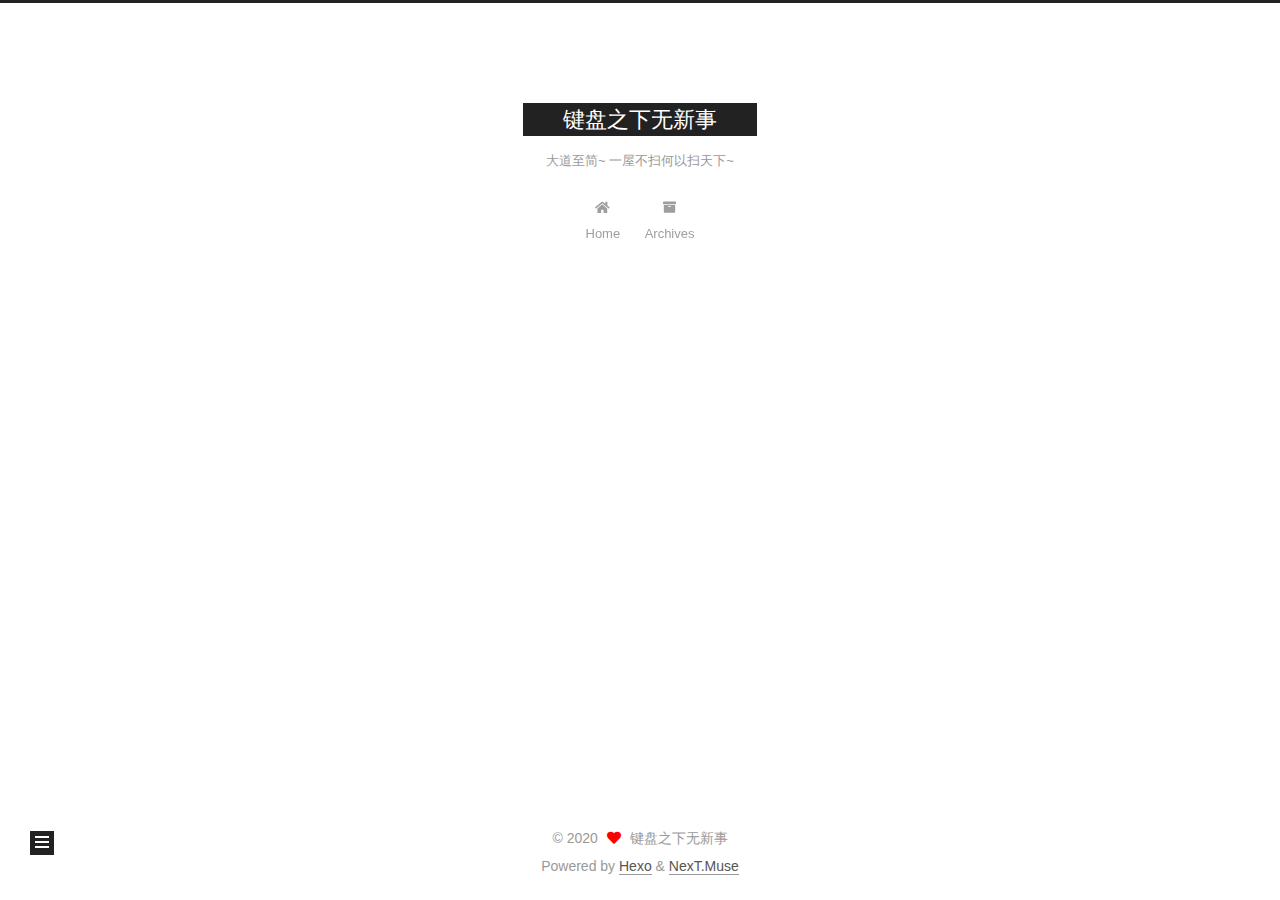
<file: tags/markdown/index.html>
<!DOCTYPE html>
<html lang="en">
<head>
  <meta charset="UTF-8">
<meta name="viewport" content="width=device-width, initial-scale=1, maximum-scale=2">
<meta name="theme-color" content="#222">
<meta name="generator" content="Hexo 5.2.0">
  <link rel="apple-touch-icon" sizes="180x180" href="/images/apple-touch-icon-next.png">
  <link rel="icon" type="image/png" sizes="32x32" href="/images/favicon-32x32-next.png">
  <link rel="icon" type="image/png" sizes="16x16" href="/images/favicon-16x16-next.png">
  <link rel="mask-icon" href="/images/logo.svg" color="#222">

<link rel="stylesheet" href="/css/main.css">


<link rel="stylesheet" href="/lib/font-awesome/css/all.min.css">

<script id="hexo-configurations">
    var NexT = window.NexT || {};
    var CONFIG = {"hostname":"example.com","root":"/","scheme":"Muse","version":"7.8.0","exturl":false,"sidebar":{"position":"left","display":"post","padding":18,"offset":12,"onmobile":false},"copycode":{"enable":false,"show_result":false,"style":null},"back2top":{"enable":true,"sidebar":false,"scrollpercent":false},"bookmark":{"enable":false,"color":"#222","save":"auto"},"fancybox":false,"mediumzoom":false,"lazyload":false,"pangu":false,"comments":{"style":"tabs","active":null,"storage":true,"lazyload":false,"nav":null},"algolia":{"hits":{"per_page":10},"labels":{"input_placeholder":"Search for Posts","hits_empty":"We didn't find any results for the search: ${query}","hits_stats":"${hits} results found in ${time} ms"}},"localsearch":{"enable":false,"trigger":"auto","top_n_per_article":1,"unescape":false,"preload":false},"motion":{"enable":true,"async":false,"transition":{"post_block":"fadeIn","post_header":"slideDownIn","post_body":"slideDownIn","coll_header":"slideLeftIn","sidebar":"slideUpIn"}}};
  </script>

  <meta property="og:type" content="website">
<meta property="og:title" content="键盘之下无新事">
<meta property="og:url" content="http://example.com/tags/markdown/index.html">
<meta property="og:site_name" content="键盘之下无新事">
<meta property="og:locale" content="en_US">
<meta property="article:author" content="键盘之下无新事">
<meta name="twitter:card" content="summary">

<link rel="canonical" href="http://example.com/tags/markdown/">


<script id="page-configurations">
  // https://hexo.io/docs/variables.html
  CONFIG.page = {
    sidebar: "",
    isHome : false,
    isPost : false,
    lang   : 'en'
  };
</script>

  <title>Tag: markdown | 键盘之下无新事</title>
  






  <noscript>
  <style>
  .use-motion .brand,
  .use-motion .menu-item,
  .sidebar-inner,
  .use-motion .post-block,
  .use-motion .pagination,
  .use-motion .comments,
  .use-motion .post-header,
  .use-motion .post-body,
  .use-motion .collection-header { opacity: initial; }

  .use-motion .site-title,
  .use-motion .site-subtitle {
    opacity: initial;
    top: initial;
  }

  .use-motion .logo-line-before i { left: initial; }
  .use-motion .logo-line-after i { right: initial; }
  </style>
</noscript>

</head>

<body itemscope itemtype="http://schema.org/WebPage">
  <div class="container use-motion">
    <div class="headband"></div>

    <header class="header" itemscope itemtype="http://schema.org/WPHeader">
      <div class="header-inner"><div class="site-brand-container">
  <div class="site-nav-toggle">
    <div class="toggle" aria-label="Toggle navigation bar">
      <span class="toggle-line toggle-line-first"></span>
      <span class="toggle-line toggle-line-middle"></span>
      <span class="toggle-line toggle-line-last"></span>
    </div>
  </div>

  <div class="site-meta">

    <a href="/" class="brand" rel="start">
      <span class="logo-line-before"><i></i></span>
      <h1 class="site-title">键盘之下无新事</h1>
      <span class="logo-line-after"><i></i></span>
    </a>
      <p class="site-subtitle" itemprop="description">大道至简~ 一屋不扫何以扫天下~</p>
  </div>

  <div class="site-nav-right">
    <div class="toggle popup-trigger">
    </div>
  </div>
</div>




<nav class="site-nav">
  <ul id="menu" class="main-menu menu">
        <li class="menu-item menu-item-home">

    <a href="/" rel="section"><i class="fa fa-home fa-fw"></i>Home</a>

  </li>
        <li class="menu-item menu-item-archives">

    <a href="/archives/" rel="section"><i class="fa fa-archive fa-fw"></i>Archives</a>

  </li>
  </ul>
</nav>




</div>
    </header>

    
  <div class="back-to-top">
    <i class="fa fa-arrow-up"></i>
    <span>0%</span>
  </div>


    <main class="main">
      <div class="main-inner">
        <div class="content-wrap">
          

          <div class="content tag">
            

  
  
  
  <div class="post-block">
    <div class="posts-collapse">
      <div class="collection-title">
        <h2 class="collection-header">markdown
          <small>Tag</small>
        </h2>
      </div>

      
    <div class="collection-year">
      <span class="collection-header">2020</span>
    </div>

  <article itemscope itemtype="http://schema.org/Article">
    <header class="post-header">

      <div class="post-meta">
        <time itemprop="dateCreated"
              datetime="2020-10-15T15:31:25+08:00"
              content="2020-10-15">
          10-15
        </time>
      </div>

      <div class="post-title">
          <a class="post-title-link" href="/2020/10/15/test/" itemprop="url">
            <span itemprop="name">test</span>
          </a>
      </div>

    </header>
  </article>

  <article itemscope itemtype="http://schema.org/Article">
    <header class="post-header">

      <div class="post-meta">
        <time itemprop="dateCreated"
              datetime="2020-10-15T15:31:25+08:00"
              content="2020-10-15">
          10-15
        </time>
      </div>

      <div class="post-title">
          <a class="post-title-link" href="/2020/10/15/Retrofit2%E7%9A%84%E7%AE%80%E5%8D%95%E4%BD%BF%E7%94%A8%E4%B8%8E%E5%88%86%E6%9E%90/" itemprop="url">
            <span itemprop="name">Retrofit2的简单使用与分析</span>
          </a>
      </div>

    </header>
  </article>

    </div>
  </div>
  
  
  

  



          </div>
          

<script>
  window.addEventListener('tabs:register', () => {
    let { activeClass } = CONFIG.comments;
    if (CONFIG.comments.storage) {
      activeClass = localStorage.getItem('comments_active') || activeClass;
    }
    if (activeClass) {
      let activeTab = document.querySelector(`a[href="#comment-${activeClass}"]`);
      if (activeTab) {
        activeTab.click();
      }
    }
  });
  if (CONFIG.comments.storage) {
    window.addEventListener('tabs:click', event => {
      if (!event.target.matches('.tabs-comment .tab-content .tab-pane')) return;
      let commentClass = event.target.classList[1];
      localStorage.setItem('comments_active', commentClass);
    });
  }
</script>

        </div>
          
  
  <div class="toggle sidebar-toggle">
    <span class="toggle-line toggle-line-first"></span>
    <span class="toggle-line toggle-line-middle"></span>
    <span class="toggle-line toggle-line-last"></span>
  </div>

  <aside class="sidebar">
    <div class="sidebar-inner">

      <ul class="sidebar-nav motion-element">
        <li class="sidebar-nav-toc">
          Table of Contents
        </li>
        <li class="sidebar-nav-overview">
          Overview
        </li>
      </ul>

      <!--noindex-->
      <div class="post-toc-wrap sidebar-panel">
      </div>
      <!--/noindex-->

      <div class="site-overview-wrap sidebar-panel">
        <div class="site-author motion-element" itemprop="author" itemscope itemtype="http://schema.org/Person">
  <p class="site-author-name" itemprop="name">键盘之下无新事</p>
  <div class="site-description" itemprop="description"></div>
</div>
<div class="site-state-wrap motion-element">
  <nav class="site-state">
      <div class="site-state-item site-state-posts">
          <a href="/archives/">
        
          <span class="site-state-item-count">3</span>
          <span class="site-state-item-name">posts</span>
        </a>
      </div>
      <div class="site-state-item site-state-tags">
            <a href="/tags/">
        <span class="site-state-item-count">3</span>
        <span class="site-state-item-name">tags</span></a>
      </div>
  </nav>
</div>



      </div>

    </div>
  </aside>
  <div id="sidebar-dimmer"></div>


      </div>
    </main>

    <footer class="footer">
      <div class="footer-inner">
        

        

<div class="copyright">
  
  &copy; 
  <span itemprop="copyrightYear">2020</span>
  <span class="with-love">
    <i class="fa fa-heart"></i>
  </span>
  <span class="author" itemprop="copyrightHolder">键盘之下无新事</span>
</div>
  <div class="powered-by">Powered by <a href="https://hexo.io/" class="theme-link" rel="noopener" target="_blank">Hexo</a> & <a href="https://muse.theme-next.org/" class="theme-link" rel="noopener" target="_blank">NexT.Muse</a>
  </div>

        








      </div>
    </footer>
  </div>

  
  <script src="/lib/anime.min.js"></script>
  <script src="/lib/velocity/velocity.min.js"></script>
  <script src="/lib/velocity/velocity.ui.min.js"></script>

<script src="/js/utils.js"></script>

<script src="/js/motion.js"></script>


<script src="/js/schemes/muse.js"></script>


<script src="/js/next-boot.js"></script>




  















  

  

</body>
</html>
</file>
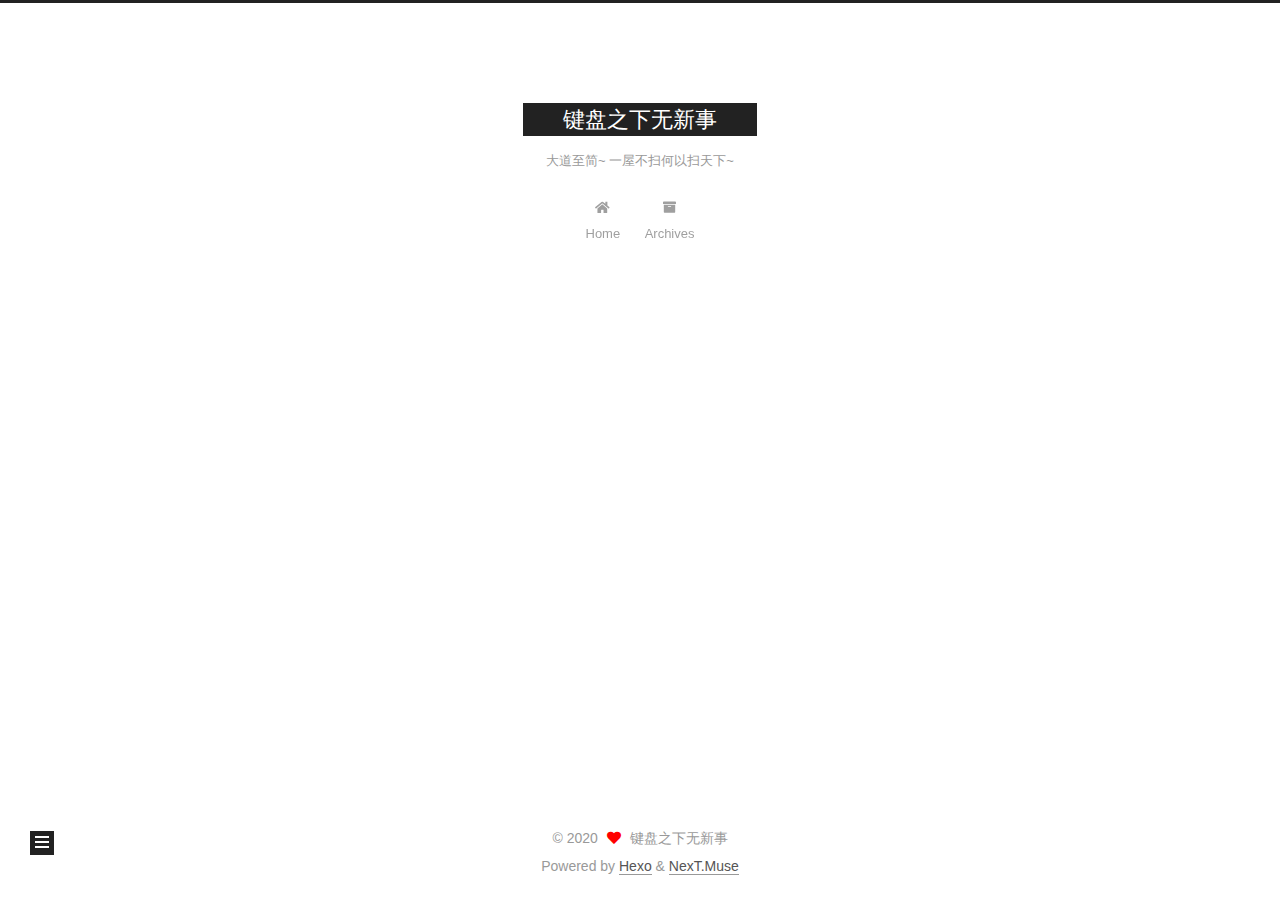
<file: tags/前端/index.html>
<!DOCTYPE html>
<html lang="en">
<head>
  <meta charset="UTF-8">
<meta name="viewport" content="width=device-width, initial-scale=1, maximum-scale=2">
<meta name="theme-color" content="#222">
<meta name="generator" content="Hexo 5.2.0">
  <link rel="apple-touch-icon" sizes="180x180" href="/images/apple-touch-icon-next.png">
  <link rel="icon" type="image/png" sizes="32x32" href="/images/favicon-32x32-next.png">
  <link rel="icon" type="image/png" sizes="16x16" href="/images/favicon-16x16-next.png">
  <link rel="mask-icon" href="/images/logo.svg" color="#222">

<link rel="stylesheet" href="/css/main.css">


<link rel="stylesheet" href="/lib/font-awesome/css/all.min.css">

<script id="hexo-configurations">
    var NexT = window.NexT || {};
    var CONFIG = {"hostname":"example.com","root":"/","scheme":"Muse","version":"7.8.0","exturl":false,"sidebar":{"position":"left","display":"post","padding":18,"offset":12,"onmobile":false},"copycode":{"enable":false,"show_result":false,"style":null},"back2top":{"enable":true,"sidebar":false,"scrollpercent":false},"bookmark":{"enable":false,"color":"#222","save":"auto"},"fancybox":false,"mediumzoom":false,"lazyload":false,"pangu":false,"comments":{"style":"tabs","active":null,"storage":true,"lazyload":false,"nav":null},"algolia":{"hits":{"per_page":10},"labels":{"input_placeholder":"Search for Posts","hits_empty":"We didn't find any results for the search: ${query}","hits_stats":"${hits} results found in ${time} ms"}},"localsearch":{"enable":false,"trigger":"auto","top_n_per_article":1,"unescape":false,"preload":false},"motion":{"enable":true,"async":false,"transition":{"post_block":"fadeIn","post_header":"slideDownIn","post_body":"slideDownIn","coll_header":"slideLeftIn","sidebar":"slideUpIn"}}};
  </script>

  <meta property="og:type" content="website">
<meta property="og:title" content="键盘之下无新事">
<meta property="og:url" content="http://example.com/tags/%E5%89%8D%E7%AB%AF/index.html">
<meta property="og:site_name" content="键盘之下无新事">
<meta property="og:locale" content="en_US">
<meta property="article:author" content="键盘之下无新事">
<meta name="twitter:card" content="summary">

<link rel="canonical" href="http://example.com/tags/%E5%89%8D%E7%AB%AF/">


<script id="page-configurations">
  // https://hexo.io/docs/variables.html
  CONFIG.page = {
    sidebar: "",
    isHome : false,
    isPost : false,
    lang   : 'en'
  };
</script>

  <title>Tag: 前端 | 键盘之下无新事</title>
  






  <noscript>
  <style>
  .use-motion .brand,
  .use-motion .menu-item,
  .sidebar-inner,
  .use-motion .post-block,
  .use-motion .pagination,
  .use-motion .comments,
  .use-motion .post-header,
  .use-motion .post-body,
  .use-motion .collection-header { opacity: initial; }

  .use-motion .site-title,
  .use-motion .site-subtitle {
    opacity: initial;
    top: initial;
  }

  .use-motion .logo-line-before i { left: initial; }
  .use-motion .logo-line-after i { right: initial; }
  </style>
</noscript>

</head>

<body itemscope itemtype="http://schema.org/WebPage">
  <div class="container use-motion">
    <div class="headband"></div>

    <header class="header" itemscope itemtype="http://schema.org/WPHeader">
      <div class="header-inner"><div class="site-brand-container">
  <div class="site-nav-toggle">
    <div class="toggle" aria-label="Toggle navigation bar">
      <span class="toggle-line toggle-line-first"></span>
      <span class="toggle-line toggle-line-middle"></span>
      <span class="toggle-line toggle-line-last"></span>
    </div>
  </div>

  <div class="site-meta">

    <a href="/" class="brand" rel="start">
      <span class="logo-line-before"><i></i></span>
      <h1 class="site-title">键盘之下无新事</h1>
      <span class="logo-line-after"><i></i></span>
    </a>
      <p class="site-subtitle" itemprop="description">大道至简~ 一屋不扫何以扫天下~</p>
  </div>

  <div class="site-nav-right">
    <div class="toggle popup-trigger">
    </div>
  </div>
</div>




<nav class="site-nav">
  <ul id="menu" class="main-menu menu">
        <li class="menu-item menu-item-home">

    <a href="/" rel="section"><i class="fa fa-home fa-fw"></i>Home</a>

  </li>
        <li class="menu-item menu-item-archives">

    <a href="/archives/" rel="section"><i class="fa fa-archive fa-fw"></i>Archives</a>

  </li>
  </ul>
</nav>




</div>
    </header>

    
  <div class="back-to-top">
    <i class="fa fa-arrow-up"></i>
    <span>0%</span>
  </div>


    <main class="main">
      <div class="main-inner">
        <div class="content-wrap">
          

          <div class="content tag">
            

  
  
  
  <div class="post-block">
    <div class="posts-collapse">
      <div class="collection-title">
        <h2 class="collection-header">前端
          <small>Tag</small>
        </h2>
      </div>

      
    <div class="collection-year">
      <span class="collection-header">2020</span>
    </div>

  <article itemscope itemtype="http://schema.org/Article">
    <header class="post-header">

      <div class="post-meta">
        <time itemprop="dateCreated"
              datetime="2020-10-15T15:31:25+08:00"
              content="2020-10-15">
          10-15
        </time>
      </div>

      <div class="post-title">
          <a class="post-title-link" href="/2020/10/15/test/" itemprop="url">
            <span itemprop="name">test</span>
          </a>
      </div>

    </header>
  </article>

  <article itemscope itemtype="http://schema.org/Article">
    <header class="post-header">

      <div class="post-meta">
        <time itemprop="dateCreated"
              datetime="2020-10-15T15:31:25+08:00"
              content="2020-10-15">
          10-15
        </time>
      </div>

      <div class="post-title">
          <a class="post-title-link" href="/2020/10/15/Retrofit2%E7%9A%84%E7%AE%80%E5%8D%95%E4%BD%BF%E7%94%A8%E4%B8%8E%E5%88%86%E6%9E%90/" itemprop="url">
            <span itemprop="name">Retrofit2的简单使用与分析</span>
          </a>
      </div>

    </header>
  </article>

    </div>
  </div>
  
  
  

  



          </div>
          

<script>
  window.addEventListener('tabs:register', () => {
    let { activeClass } = CONFIG.comments;
    if (CONFIG.comments.storage) {
      activeClass = localStorage.getItem('comments_active') || activeClass;
    }
    if (activeClass) {
      let activeTab = document.querySelector(`a[href="#comment-${activeClass}"]`);
      if (activeTab) {
        activeTab.click();
      }
    }
  });
  if (CONFIG.comments.storage) {
    window.addEventListener('tabs:click', event => {
      if (!event.target.matches('.tabs-comment .tab-content .tab-pane')) return;
      let commentClass = event.target.classList[1];
      localStorage.setItem('comments_active', commentClass);
    });
  }
</script>

        </div>
          
  
  <div class="toggle sidebar-toggle">
    <span class="toggle-line toggle-line-first"></span>
    <span class="toggle-line toggle-line-middle"></span>
    <span class="toggle-line toggle-line-last"></span>
  </div>

  <aside class="sidebar">
    <div class="sidebar-inner">

      <ul class="sidebar-nav motion-element">
        <li class="sidebar-nav-toc">
          Table of Contents
        </li>
        <li class="sidebar-nav-overview">
          Overview
        </li>
      </ul>

      <!--noindex-->
      <div class="post-toc-wrap sidebar-panel">
      </div>
      <!--/noindex-->

      <div class="site-overview-wrap sidebar-panel">
        <div class="site-author motion-element" itemprop="author" itemscope itemtype="http://schema.org/Person">
  <p class="site-author-name" itemprop="name">键盘之下无新事</p>
  <div class="site-description" itemprop="description"></div>
</div>
<div class="site-state-wrap motion-element">
  <nav class="site-state">
      <div class="site-state-item site-state-posts">
          <a href="/archives/">
        
          <span class="site-state-item-count">3</span>
          <span class="site-state-item-name">posts</span>
        </a>
      </div>
      <div class="site-state-item site-state-tags">
            <a href="/tags/">
        <span class="site-state-item-count">3</span>
        <span class="site-state-item-name">tags</span></a>
      </div>
  </nav>
</div>



      </div>

    </div>
  </aside>
  <div id="sidebar-dimmer"></div>


      </div>
    </main>

    <footer class="footer">
      <div class="footer-inner">
        

        

<div class="copyright">
  
  &copy; 
  <span itemprop="copyrightYear">2020</span>
  <span class="with-love">
    <i class="fa fa-heart"></i>
  </span>
  <span class="author" itemprop="copyrightHolder">键盘之下无新事</span>
</div>
  <div class="powered-by">Powered by <a href="https://hexo.io/" class="theme-link" rel="noopener" target="_blank">Hexo</a> & <a href="https://muse.theme-next.org/" class="theme-link" rel="noopener" target="_blank">NexT.Muse</a>
  </div>

        








      </div>
    </footer>
  </div>

  
  <script src="/lib/anime.min.js"></script>
  <script src="/lib/velocity/velocity.min.js"></script>
  <script src="/lib/velocity/velocity.ui.min.js"></script>

<script src="/js/utils.js"></script>

<script src="/js/motion.js"></script>


<script src="/js/schemes/muse.js"></script>


<script src="/js/next-boot.js"></script>




  















  

  

</body>
</html>
</file>
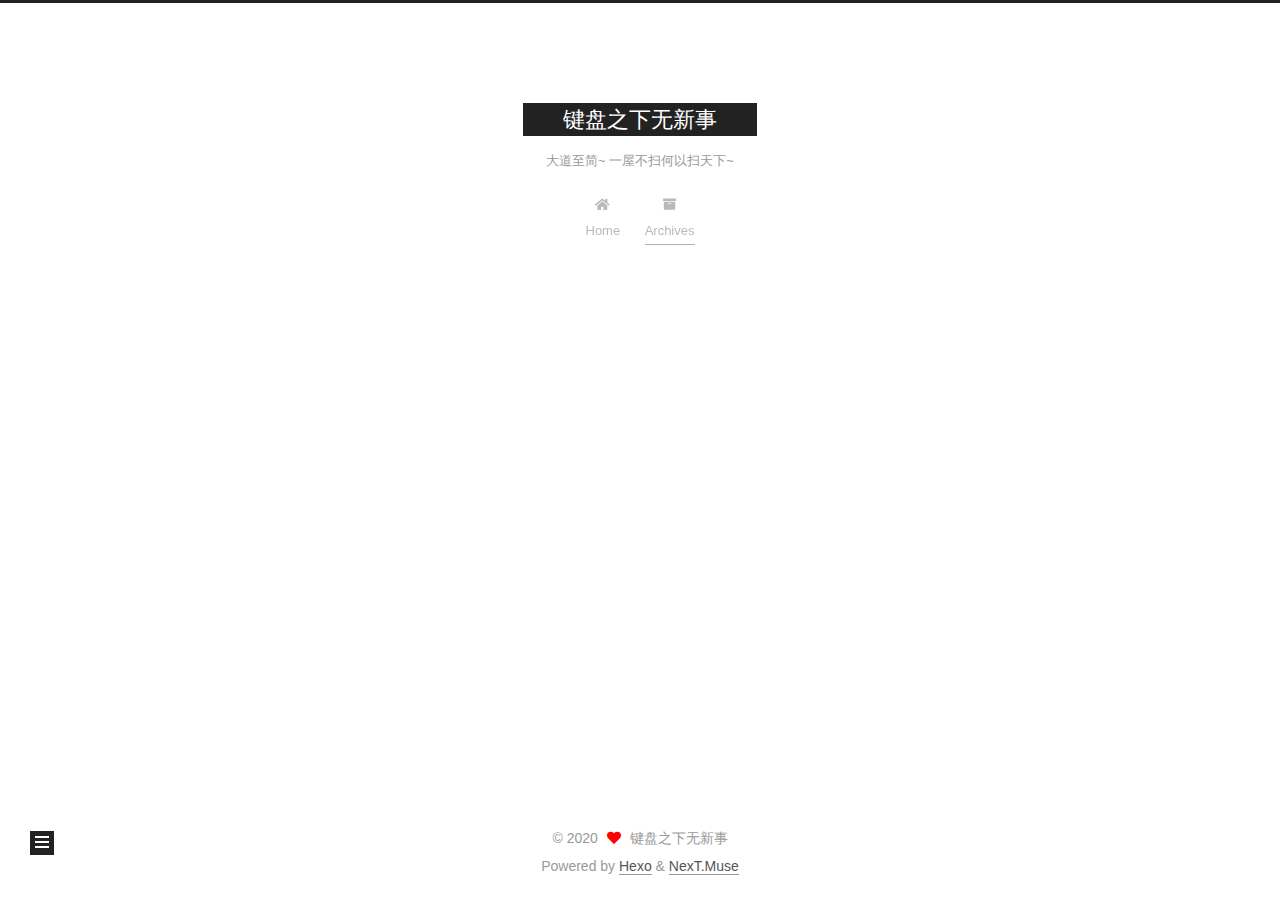
<file: archives/2020/10/index.html>
<!DOCTYPE html>
<html lang="en">
<head>
  <meta charset="UTF-8">
<meta name="viewport" content="width=device-width, initial-scale=1, maximum-scale=2">
<meta name="theme-color" content="#222">
<meta name="generator" content="Hexo 5.2.0">
  <link rel="apple-touch-icon" sizes="180x180" href="/images/apple-touch-icon-next.png">
  <link rel="icon" type="image/png" sizes="32x32" href="/images/favicon-32x32-next.png">
  <link rel="icon" type="image/png" sizes="16x16" href="/images/favicon-16x16-next.png">
  <link rel="mask-icon" href="/images/logo.svg" color="#222">

<link rel="stylesheet" href="/css/main.css">


<link rel="stylesheet" href="/lib/font-awesome/css/all.min.css">

<script id="hexo-configurations">
    var NexT = window.NexT || {};
    var CONFIG = {"hostname":"example.com","root":"/","scheme":"Muse","version":"7.8.0","exturl":false,"sidebar":{"position":"left","display":"post","padding":18,"offset":12,"onmobile":false},"copycode":{"enable":false,"show_result":false,"style":null},"back2top":{"enable":true,"sidebar":false,"scrollpercent":false},"bookmark":{"enable":false,"color":"#222","save":"auto"},"fancybox":false,"mediumzoom":false,"lazyload":false,"pangu":false,"comments":{"style":"tabs","active":null,"storage":true,"lazyload":false,"nav":null},"algolia":{"hits":{"per_page":10},"labels":{"input_placeholder":"Search for Posts","hits_empty":"We didn't find any results for the search: ${query}","hits_stats":"${hits} results found in ${time} ms"}},"localsearch":{"enable":false,"trigger":"auto","top_n_per_article":1,"unescape":false,"preload":false},"motion":{"enable":true,"async":false,"transition":{"post_block":"fadeIn","post_header":"slideDownIn","post_body":"slideDownIn","coll_header":"slideLeftIn","sidebar":"slideUpIn"}}};
  </script>

  <meta property="og:type" content="website">
<meta property="og:title" content="键盘之下无新事">
<meta property="og:url" content="http://example.com/archives/2020/10/index.html">
<meta property="og:site_name" content="键盘之下无新事">
<meta property="og:locale" content="en_US">
<meta property="article:author" content="键盘之下无新事">
<meta name="twitter:card" content="summary">

<link rel="canonical" href="http://example.com/archives/2020/10/">


<script id="page-configurations">
  // https://hexo.io/docs/variables.html
  CONFIG.page = {
    sidebar: "",
    isHome : false,
    isPost : false,
    lang   : 'en'
  };
</script>

  <title>Archive | 键盘之下无新事</title>
  






  <noscript>
  <style>
  .use-motion .brand,
  .use-motion .menu-item,
  .sidebar-inner,
  .use-motion .post-block,
  .use-motion .pagination,
  .use-motion .comments,
  .use-motion .post-header,
  .use-motion .post-body,
  .use-motion .collection-header { opacity: initial; }

  .use-motion .site-title,
  .use-motion .site-subtitle {
    opacity: initial;
    top: initial;
  }

  .use-motion .logo-line-before i { left: initial; }
  .use-motion .logo-line-after i { right: initial; }
  </style>
</noscript>

</head>

<body itemscope itemtype="http://schema.org/WebPage">
  <div class="container use-motion">
    <div class="headband"></div>

    <header class="header" itemscope itemtype="http://schema.org/WPHeader">
      <div class="header-inner"><div class="site-brand-container">
  <div class="site-nav-toggle">
    <div class="toggle" aria-label="Toggle navigation bar">
      <span class="toggle-line toggle-line-first"></span>
      <span class="toggle-line toggle-line-middle"></span>
      <span class="toggle-line toggle-line-last"></span>
    </div>
  </div>

  <div class="site-meta">

    <a href="/" class="brand" rel="start">
      <span class="logo-line-before"><i></i></span>
      <h1 class="site-title">键盘之下无新事</h1>
      <span class="logo-line-after"><i></i></span>
    </a>
      <p class="site-subtitle" itemprop="description">大道至简~ 一屋不扫何以扫天下~</p>
  </div>

  <div class="site-nav-right">
    <div class="toggle popup-trigger">
    </div>
  </div>
</div>




<nav class="site-nav">
  <ul id="menu" class="main-menu menu">
        <li class="menu-item menu-item-home">

    <a href="/" rel="section"><i class="fa fa-home fa-fw"></i>Home</a>

  </li>
        <li class="menu-item menu-item-archives">

    <a href="/archives/" rel="section"><i class="fa fa-archive fa-fw"></i>Archives</a>

  </li>
  </ul>
</nav>




</div>
    </header>

    
  <div class="back-to-top">
    <i class="fa fa-arrow-up"></i>
    <span>0%</span>
  </div>


    <main class="main">
      <div class="main-inner">
        <div class="content-wrap">
          

          <div class="content archive">
            

  
  
  
  <div class="post-block">
    <div class="posts-collapse">
      <div class="collection-title">
        <span class="collection-header">Um..! 3 posts in total. Keep on posting.</span>
      </div>

      
    <div class="collection-year">
      <span class="collection-header">2020</span>
    </div>

  <article itemscope itemtype="http://schema.org/Article">
    <header class="post-header">

      <div class="post-meta">
        <time itemprop="dateCreated"
              datetime="2020-10-15T15:31:25+08:00"
              content="2020-10-15">
          10-15
        </time>
      </div>

      <div class="post-title">
          <a class="post-title-link" href="/2020/10/15/test/" itemprop="url">
            <span itemprop="name">test</span>
          </a>
      </div>

    </header>
  </article>

  <article itemscope itemtype="http://schema.org/Article">
    <header class="post-header">

      <div class="post-meta">
        <time itemprop="dateCreated"
              datetime="2020-10-15T15:31:25+08:00"
              content="2020-10-15">
          10-15
        </time>
      </div>

      <div class="post-title">
          <a class="post-title-link" href="/2020/10/15/Retrofit2%E7%9A%84%E7%AE%80%E5%8D%95%E4%BD%BF%E7%94%A8%E4%B8%8E%E5%88%86%E6%9E%90/" itemprop="url">
            <span itemprop="name">Retrofit2的简单使用与分析</span>
          </a>
      </div>

    </header>
  </article>

  <article itemscope itemtype="http://schema.org/Article">
    <header class="post-header">

      <div class="post-meta">
        <time itemprop="dateCreated"
              datetime="2020-10-15T15:27:01+08:00"
              content="2020-10-15">
          10-15
        </time>
      </div>

      <div class="post-title">
          <a class="post-title-link" href="/2020/10/15/hello-world/" itemprop="url">
            <span itemprop="name">Hello World</span>
          </a>
      </div>

    </header>
  </article>


    </div>
  </div>
  
  
  

  



          </div>
          

<script>
  window.addEventListener('tabs:register', () => {
    let { activeClass } = CONFIG.comments;
    if (CONFIG.comments.storage) {
      activeClass = localStorage.getItem('comments_active') || activeClass;
    }
    if (activeClass) {
      let activeTab = document.querySelector(`a[href="#comment-${activeClass}"]`);
      if (activeTab) {
        activeTab.click();
      }
    }
  });
  if (CONFIG.comments.storage) {
    window.addEventListener('tabs:click', event => {
      if (!event.target.matches('.tabs-comment .tab-content .tab-pane')) return;
      let commentClass = event.target.classList[1];
      localStorage.setItem('comments_active', commentClass);
    });
  }
</script>

        </div>
          
  
  <div class="toggle sidebar-toggle">
    <span class="toggle-line toggle-line-first"></span>
    <span class="toggle-line toggle-line-middle"></span>
    <span class="toggle-line toggle-line-last"></span>
  </div>

  <aside class="sidebar">
    <div class="sidebar-inner">

      <ul class="sidebar-nav motion-element">
        <li class="sidebar-nav-toc">
          Table of Contents
        </li>
        <li class="sidebar-nav-overview">
          Overview
        </li>
      </ul>

      <!--noindex-->
      <div class="post-toc-wrap sidebar-panel">
      </div>
      <!--/noindex-->

      <div class="site-overview-wrap sidebar-panel">
        <div class="site-author motion-element" itemprop="author" itemscope itemtype="http://schema.org/Person">
  <p class="site-author-name" itemprop="name">键盘之下无新事</p>
  <div class="site-description" itemprop="description"></div>
</div>
<div class="site-state-wrap motion-element">
  <nav class="site-state">
      <div class="site-state-item site-state-posts">
          <a href="/archives/">
        
          <span class="site-state-item-count">3</span>
          <span class="site-state-item-name">posts</span>
        </a>
      </div>
      <div class="site-state-item site-state-tags">
            <a href="/tags/">
        <span class="site-state-item-count">3</span>
        <span class="site-state-item-name">tags</span></a>
      </div>
  </nav>
</div>



      </div>

    </div>
  </aside>
  <div id="sidebar-dimmer"></div>


      </div>
    </main>

    <footer class="footer">
      <div class="footer-inner">
        

        

<div class="copyright">
  
  &copy; 
  <span itemprop="copyrightYear">2020</span>
  <span class="with-love">
    <i class="fa fa-heart"></i>
  </span>
  <span class="author" itemprop="copyrightHolder">键盘之下无新事</span>
</div>
  <div class="powered-by">Powered by <a href="https://hexo.io/" class="theme-link" rel="noopener" target="_blank">Hexo</a> & <a href="https://muse.theme-next.org/" class="theme-link" rel="noopener" target="_blank">NexT.Muse</a>
  </div>

        








      </div>
    </footer>
  </div>

  
  <script src="/lib/anime.min.js"></script>
  <script src="/lib/velocity/velocity.min.js"></script>
  <script src="/lib/velocity/velocity.ui.min.js"></script>

<script src="/js/utils.js"></script>

<script src="/js/motion.js"></script>


<script src="/js/schemes/muse.js"></script>


<script src="/js/next-boot.js"></script>




  















  

  

</body>
</html>
</file>
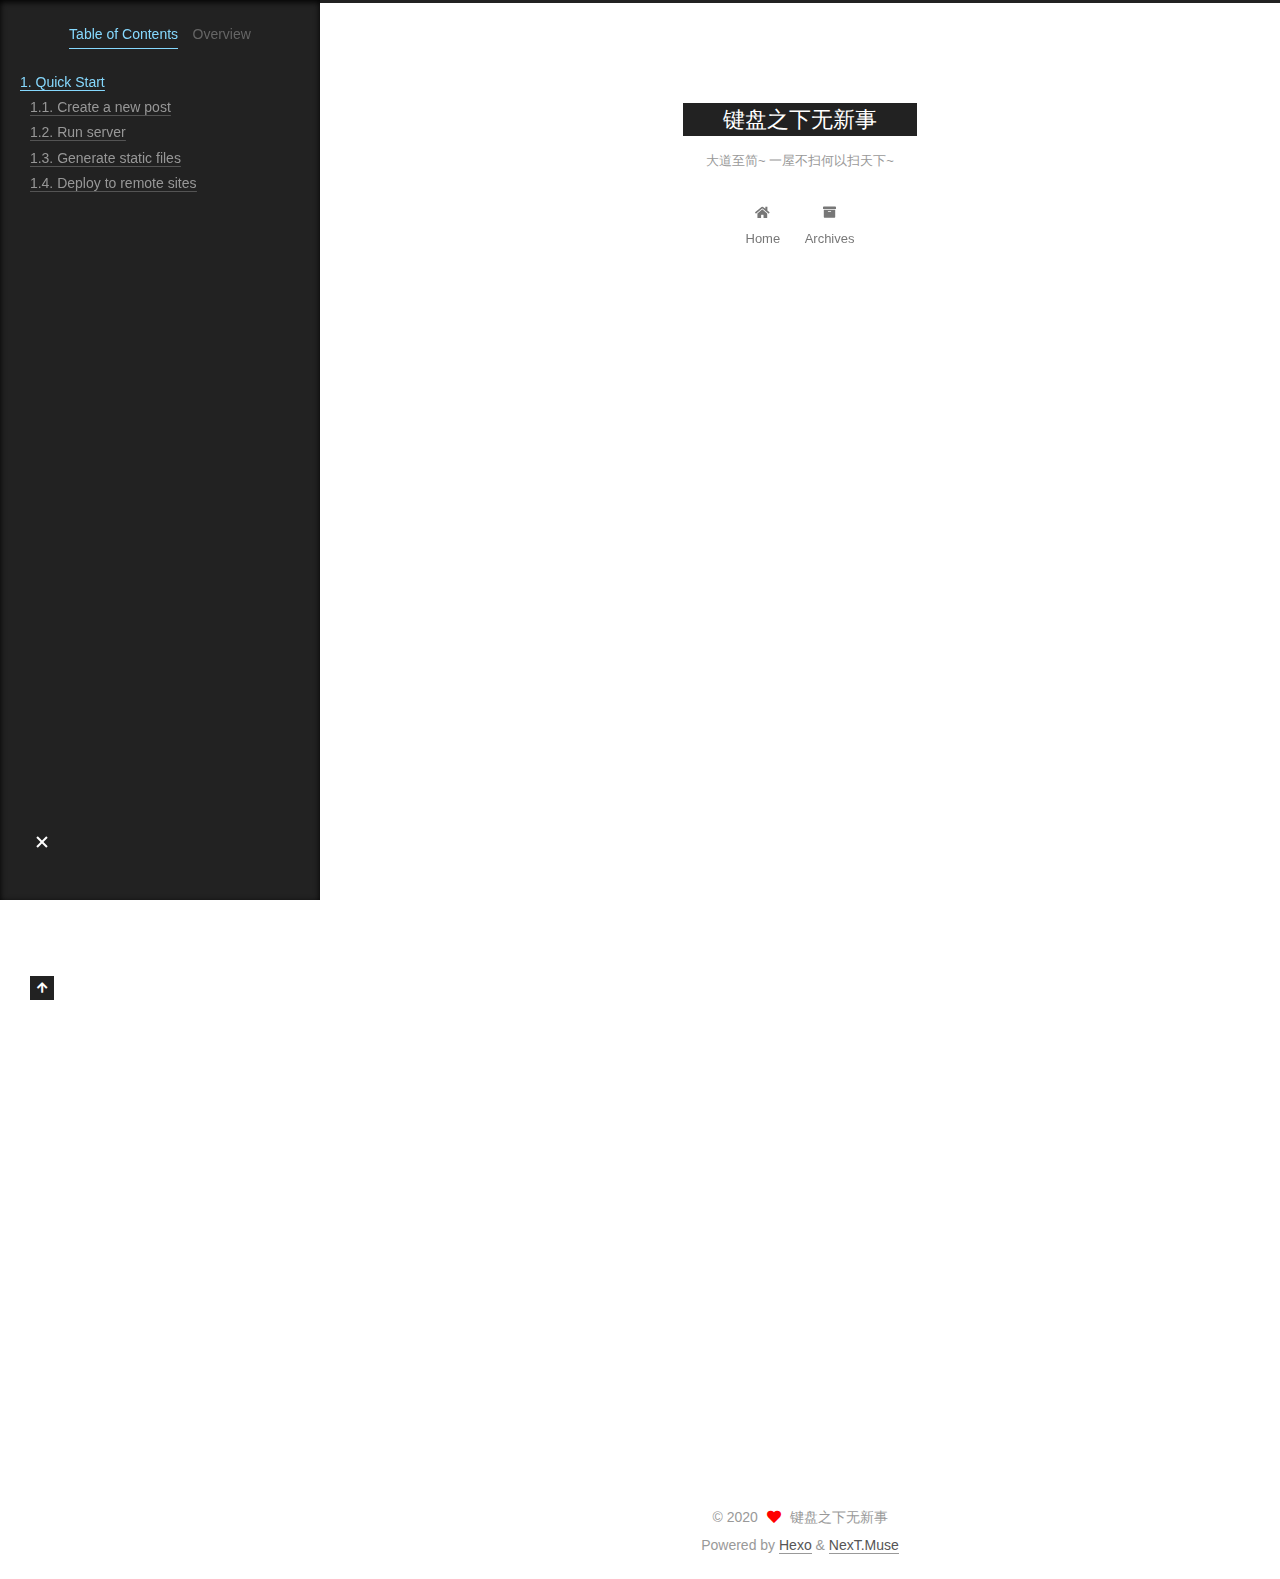
<file: 2020/10/15/hello-world/index.html>
<!DOCTYPE html>
<html lang="en">
<head>
  <meta charset="UTF-8">
<meta name="viewport" content="width=device-width, initial-scale=1, maximum-scale=2">
<meta name="theme-color" content="#222">
<meta name="generator" content="Hexo 5.2.0">
  <link rel="apple-touch-icon" sizes="180x180" href="/images/apple-touch-icon-next.png">
  <link rel="icon" type="image/png" sizes="32x32" href="/images/favicon-32x32-next.png">
  <link rel="icon" type="image/png" sizes="16x16" href="/images/favicon-16x16-next.png">
  <link rel="mask-icon" href="/images/logo.svg" color="#222">

<link rel="stylesheet" href="/css/main.css">


<link rel="stylesheet" href="/lib/font-awesome/css/all.min.css">

<script id="hexo-configurations">
    var NexT = window.NexT || {};
    var CONFIG = {"hostname":"example.com","root":"/","scheme":"Muse","version":"7.8.0","exturl":false,"sidebar":{"position":"left","display":"post","padding":18,"offset":12,"onmobile":false},"copycode":{"enable":false,"show_result":false,"style":null},"back2top":{"enable":true,"sidebar":false,"scrollpercent":false},"bookmark":{"enable":false,"color":"#222","save":"auto"},"fancybox":false,"mediumzoom":false,"lazyload":false,"pangu":false,"comments":{"style":"tabs","active":null,"storage":true,"lazyload":false,"nav":null},"algolia":{"hits":{"per_page":10},"labels":{"input_placeholder":"Search for Posts","hits_empty":"We didn't find any results for the search: ${query}","hits_stats":"${hits} results found in ${time} ms"}},"localsearch":{"enable":false,"trigger":"auto","top_n_per_article":1,"unescape":false,"preload":false},"motion":{"enable":true,"async":false,"transition":{"post_block":"fadeIn","post_header":"slideDownIn","post_body":"slideDownIn","coll_header":"slideLeftIn","sidebar":"slideUpIn"}}};
  </script>

  <meta name="description" content="Welcome to Hexo! This is your very first post. Check documentation for more info. If you get any problems when using Hexo, you can find the answer in troubleshooting or you can ask me on GitHub. Quick">
<meta property="og:type" content="article">
<meta property="og:title" content="Hello World">
<meta property="og:url" content="http://example.com/2020/10/15/hello-world/index.html">
<meta property="og:site_name" content="键盘之下无新事">
<meta property="og:description" content="Welcome to Hexo! This is your very first post. Check documentation for more info. If you get any problems when using Hexo, you can find the answer in troubleshooting or you can ask me on GitHub. Quick">
<meta property="og:locale" content="en_US">
<meta property="article:published_time" content="2020-10-15T07:27:01.727Z">
<meta property="article:modified_time" content="2020-10-15T07:27:01.727Z">
<meta property="article:author" content="键盘之下无新事">
<meta name="twitter:card" content="summary">

<link rel="canonical" href="http://example.com/2020/10/15/hello-world/">


<script id="page-configurations">
  // https://hexo.io/docs/variables.html
  CONFIG.page = {
    sidebar: "",
    isHome : false,
    isPost : true,
    lang   : 'en'
  };
</script>

  <title>Hello World | 键盘之下无新事</title>
  






  <noscript>
  <style>
  .use-motion .brand,
  .use-motion .menu-item,
  .sidebar-inner,
  .use-motion .post-block,
  .use-motion .pagination,
  .use-motion .comments,
  .use-motion .post-header,
  .use-motion .post-body,
  .use-motion .collection-header { opacity: initial; }

  .use-motion .site-title,
  .use-motion .site-subtitle {
    opacity: initial;
    top: initial;
  }

  .use-motion .logo-line-before i { left: initial; }
  .use-motion .logo-line-after i { right: initial; }
  </style>
</noscript>

</head>

<body itemscope itemtype="http://schema.org/WebPage">
  <div class="container use-motion">
    <div class="headband"></div>

    <header class="header" itemscope itemtype="http://schema.org/WPHeader">
      <div class="header-inner"><div class="site-brand-container">
  <div class="site-nav-toggle">
    <div class="toggle" aria-label="Toggle navigation bar">
      <span class="toggle-line toggle-line-first"></span>
      <span class="toggle-line toggle-line-middle"></span>
      <span class="toggle-line toggle-line-last"></span>
    </div>
  </div>

  <div class="site-meta">

    <a href="/" class="brand" rel="start">
      <span class="logo-line-before"><i></i></span>
      <h1 class="site-title">键盘之下无新事</h1>
      <span class="logo-line-after"><i></i></span>
    </a>
      <p class="site-subtitle" itemprop="description">大道至简~ 一屋不扫何以扫天下~</p>
  </div>

  <div class="site-nav-right">
    <div class="toggle popup-trigger">
    </div>
  </div>
</div>




<nav class="site-nav">
  <ul id="menu" class="main-menu menu">
        <li class="menu-item menu-item-home">

    <a href="/" rel="section"><i class="fa fa-home fa-fw"></i>Home</a>

  </li>
        <li class="menu-item menu-item-archives">

    <a href="/archives/" rel="section"><i class="fa fa-archive fa-fw"></i>Archives</a>

  </li>
  </ul>
</nav>




</div>
    </header>

    
  <div class="back-to-top">
    <i class="fa fa-arrow-up"></i>
    <span>0%</span>
  </div>


    <main class="main">
      <div class="main-inner">
        <div class="content-wrap">
          

          <div class="content post posts-expand">
            

    
  
  
  <article itemscope itemtype="http://schema.org/Article" class="post-block" lang="en">
    <link itemprop="mainEntityOfPage" href="http://example.com/2020/10/15/hello-world/">

    <span hidden itemprop="author" itemscope itemtype="http://schema.org/Person">
      <meta itemprop="image" content="/images/avatar.gif">
      <meta itemprop="name" content="键盘之下无新事">
      <meta itemprop="description" content="">
    </span>

    <span hidden itemprop="publisher" itemscope itemtype="http://schema.org/Organization">
      <meta itemprop="name" content="键盘之下无新事">
    </span>
      <header class="post-header">
        <h1 class="post-title" itemprop="name headline">
          Hello World
        </h1>

        <div class="post-meta">
            <span class="post-meta-item">
              <span class="post-meta-item-icon">
                <i class="far fa-calendar"></i>
              </span>
              <span class="post-meta-item-text">Posted on</span>

              <time title="Created: 2020-10-15 15:27:01" itemprop="dateCreated datePublished" datetime="2020-10-15T15:27:01+08:00">2020-10-15</time>
            </span>

          

        </div>
      </header>

    
    
    
    <div class="post-body" itemprop="articleBody">

      
        <p>Welcome to <a target="_blank" rel="noopener" href="https://hexo.io/">Hexo</a>! This is your very first post. Check <a target="_blank" rel="noopener" href="https://hexo.io/docs/">documentation</a> for more info. If you get any problems when using Hexo, you can find the answer in <a target="_blank" rel="noopener" href="https://hexo.io/docs/troubleshooting.html">troubleshooting</a> or you can ask me on <a target="_blank" rel="noopener" href="https://github.com/hexojs/hexo/issues">GitHub</a>.</p>
<h2 id="Quick-Start"><a href="#Quick-Start" class="headerlink" title="Quick Start"></a>Quick Start</h2><h3 id="Create-a-new-post"><a href="#Create-a-new-post" class="headerlink" title="Create a new post"></a>Create a new post</h3><figure class="highlight bash"><table><tr><td class="gutter"><pre><span class="line">1</span><br></pre></td><td class="code"><pre><span class="line">$ hexo new <span class="string">&quot;My New Post&quot;</span></span><br></pre></td></tr></table></figure>

<p>More info: <a target="_blank" rel="noopener" href="https://hexo.io/docs/writing.html">Writing</a></p>
<h3 id="Run-server"><a href="#Run-server" class="headerlink" title="Run server"></a>Run server</h3><figure class="highlight bash"><table><tr><td class="gutter"><pre><span class="line">1</span><br></pre></td><td class="code"><pre><span class="line">$ hexo server</span><br></pre></td></tr></table></figure>

<p>More info: <a target="_blank" rel="noopener" href="https://hexo.io/docs/server.html">Server</a></p>
<h3 id="Generate-static-files"><a href="#Generate-static-files" class="headerlink" title="Generate static files"></a>Generate static files</h3><figure class="highlight bash"><table><tr><td class="gutter"><pre><span class="line">1</span><br></pre></td><td class="code"><pre><span class="line">$ hexo generate</span><br></pre></td></tr></table></figure>

<p>More info: <a target="_blank" rel="noopener" href="https://hexo.io/docs/generating.html">Generating</a></p>
<h3 id="Deploy-to-remote-sites"><a href="#Deploy-to-remote-sites" class="headerlink" title="Deploy to remote sites"></a>Deploy to remote sites</h3><figure class="highlight bash"><table><tr><td class="gutter"><pre><span class="line">1</span><br></pre></td><td class="code"><pre><span class="line">$ hexo deploy</span><br></pre></td></tr></table></figure>

<p>More info: <a target="_blank" rel="noopener" href="https://hexo.io/docs/one-command-deployment.html">Deployment</a></p>

    </div>

    
    
    

      <footer class="post-footer">

        


        
    <div class="post-nav">
      <div class="post-nav-item"></div>
      <div class="post-nav-item">
    <a href="/2020/10/15/Retrofit2%E7%9A%84%E7%AE%80%E5%8D%95%E4%BD%BF%E7%94%A8%E4%B8%8E%E5%88%86%E6%9E%90/" rel="next" title="Retrofit2的简单使用与分析">
      Retrofit2的简单使用与分析 <i class="fa fa-chevron-right"></i>
    </a></div>
    </div>
      </footer>
    
  </article>
  
  
  



          </div>
          

<script>
  window.addEventListener('tabs:register', () => {
    let { activeClass } = CONFIG.comments;
    if (CONFIG.comments.storage) {
      activeClass = localStorage.getItem('comments_active') || activeClass;
    }
    if (activeClass) {
      let activeTab = document.querySelector(`a[href="#comment-${activeClass}"]`);
      if (activeTab) {
        activeTab.click();
      }
    }
  });
  if (CONFIG.comments.storage) {
    window.addEventListener('tabs:click', event => {
      if (!event.target.matches('.tabs-comment .tab-content .tab-pane')) return;
      let commentClass = event.target.classList[1];
      localStorage.setItem('comments_active', commentClass);
    });
  }
</script>

        </div>
          
  
  <div class="toggle sidebar-toggle">
    <span class="toggle-line toggle-line-first"></span>
    <span class="toggle-line toggle-line-middle"></span>
    <span class="toggle-line toggle-line-last"></span>
  </div>

  <aside class="sidebar">
    <div class="sidebar-inner">

      <ul class="sidebar-nav motion-element">
        <li class="sidebar-nav-toc">
          Table of Contents
        </li>
        <li class="sidebar-nav-overview">
          Overview
        </li>
      </ul>

      <!--noindex-->
      <div class="post-toc-wrap sidebar-panel">
          <div class="post-toc motion-element"><ol class="nav"><li class="nav-item nav-level-2"><a class="nav-link" href="#Quick-Start"><span class="nav-number">1.</span> <span class="nav-text">Quick Start</span></a><ol class="nav-child"><li class="nav-item nav-level-3"><a class="nav-link" href="#Create-a-new-post"><span class="nav-number">1.1.</span> <span class="nav-text">Create a new post</span></a></li><li class="nav-item nav-level-3"><a class="nav-link" href="#Run-server"><span class="nav-number">1.2.</span> <span class="nav-text">Run server</span></a></li><li class="nav-item nav-level-3"><a class="nav-link" href="#Generate-static-files"><span class="nav-number">1.3.</span> <span class="nav-text">Generate static files</span></a></li><li class="nav-item nav-level-3"><a class="nav-link" href="#Deploy-to-remote-sites"><span class="nav-number">1.4.</span> <span class="nav-text">Deploy to remote sites</span></a></li></ol></li></ol></div>
      </div>
      <!--/noindex-->

      <div class="site-overview-wrap sidebar-panel">
        <div class="site-author motion-element" itemprop="author" itemscope itemtype="http://schema.org/Person">
  <p class="site-author-name" itemprop="name">键盘之下无新事</p>
  <div class="site-description" itemprop="description"></div>
</div>
<div class="site-state-wrap motion-element">
  <nav class="site-state">
      <div class="site-state-item site-state-posts">
          <a href="/archives/">
        
          <span class="site-state-item-count">3</span>
          <span class="site-state-item-name">posts</span>
        </a>
      </div>
      <div class="site-state-item site-state-tags">
            <a href="/tags/">
        <span class="site-state-item-count">3</span>
        <span class="site-state-item-name">tags</span></a>
      </div>
  </nav>
</div>



      </div>

    </div>
  </aside>
  <div id="sidebar-dimmer"></div>


      </div>
    </main>

    <footer class="footer">
      <div class="footer-inner">
        

        

<div class="copyright">
  
  &copy; 
  <span itemprop="copyrightYear">2020</span>
  <span class="with-love">
    <i class="fa fa-heart"></i>
  </span>
  <span class="author" itemprop="copyrightHolder">键盘之下无新事</span>
</div>
  <div class="powered-by">Powered by <a href="https://hexo.io/" class="theme-link" rel="noopener" target="_blank">Hexo</a> & <a href="https://muse.theme-next.org/" class="theme-link" rel="noopener" target="_blank">NexT.Muse</a>
  </div>

        








      </div>
    </footer>
  </div>

  
  <script src="/lib/anime.min.js"></script>
  <script src="/lib/velocity/velocity.min.js"></script>
  <script src="/lib/velocity/velocity.ui.min.js"></script>

<script src="/js/utils.js"></script>

<script src="/js/motion.js"></script>


<script src="/js/schemes/muse.js"></script>


<script src="/js/next-boot.js"></script>




  















  

  

</body>
</html>
</file>
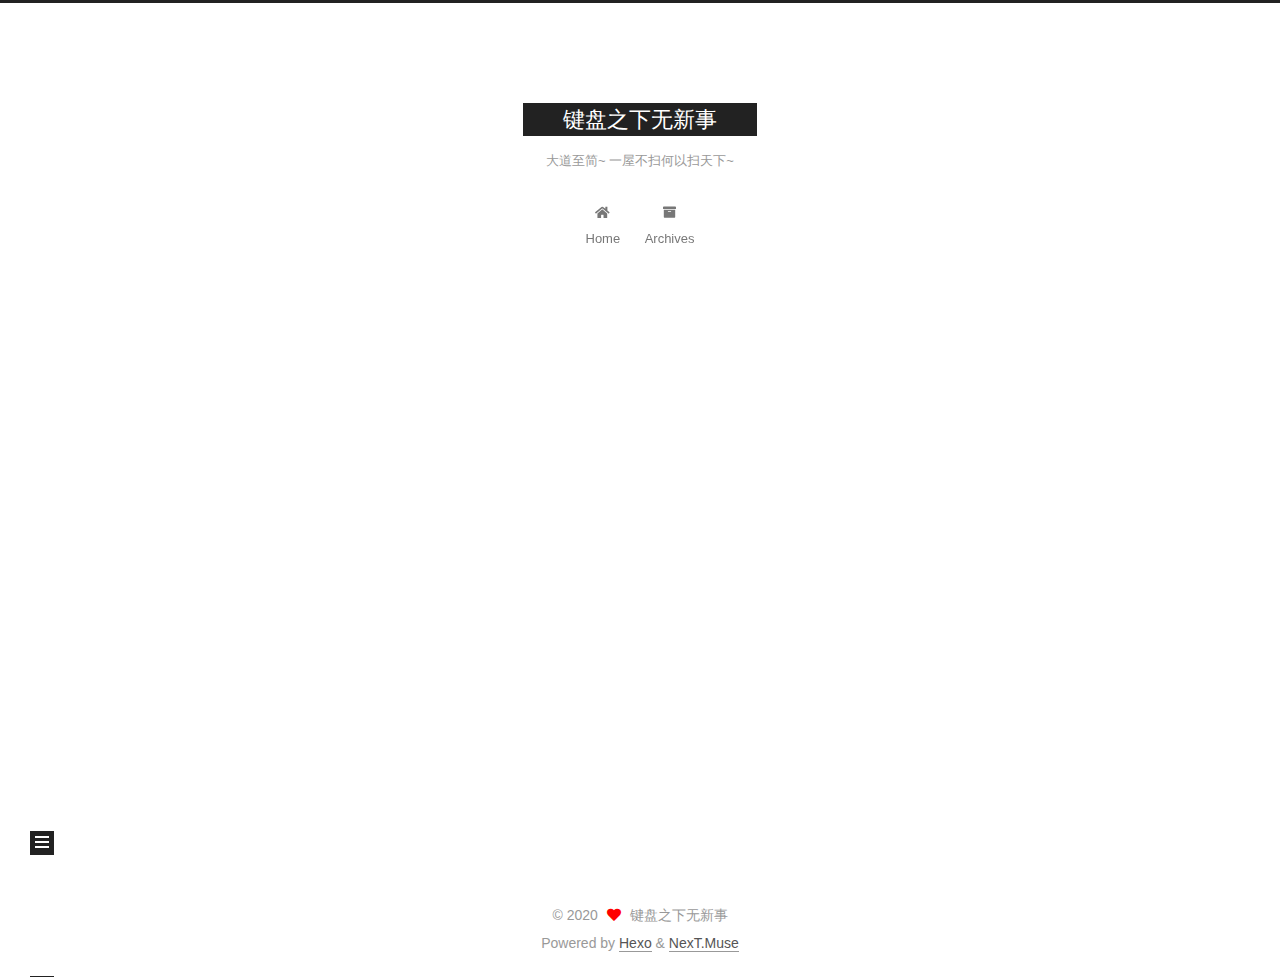
<file: 2020/10/15/test/index.html>
<!DOCTYPE html>
<html lang="en">
<head>
  <meta charset="UTF-8">
<meta name="viewport" content="width=device-width, initial-scale=1, maximum-scale=2">
<meta name="theme-color" content="#222">
<meta name="generator" content="Hexo 5.2.0">
  <link rel="apple-touch-icon" sizes="180x180" href="/images/apple-touch-icon-next.png">
  <link rel="icon" type="image/png" sizes="32x32" href="/images/favicon-32x32-next.png">
  <link rel="icon" type="image/png" sizes="16x16" href="/images/favicon-16x16-next.png">
  <link rel="mask-icon" href="/images/logo.svg" color="#222">

<link rel="stylesheet" href="/css/main.css">


<link rel="stylesheet" href="/lib/font-awesome/css/all.min.css">

<script id="hexo-configurations">
    var NexT = window.NexT || {};
    var CONFIG = {"hostname":"example.com","root":"/","scheme":"Muse","version":"7.8.0","exturl":false,"sidebar":{"position":"left","display":"post","padding":18,"offset":12,"onmobile":false},"copycode":{"enable":false,"show_result":false,"style":null},"back2top":{"enable":true,"sidebar":false,"scrollpercent":false},"bookmark":{"enable":false,"color":"#222","save":"auto"},"fancybox":false,"mediumzoom":false,"lazyload":false,"pangu":false,"comments":{"style":"tabs","active":null,"storage":true,"lazyload":false,"nav":null},"algolia":{"hits":{"per_page":10},"labels":{"input_placeholder":"Search for Posts","hits_empty":"We didn't find any results for the search: ${query}","hits_stats":"${hits} results found in ${time} ms"}},"localsearch":{"enable":false,"trigger":"auto","top_n_per_article":1,"unescape":false,"preload":false},"motion":{"enable":true,"async":false,"transition":{"post_block":"fadeIn","post_header":"slideDownIn","post_body":"slideDownIn","coll_header":"slideLeftIn","sidebar":"slideUpIn"}}};
  </script>

  <meta name="description" content="这是显示在首页的概述，正文内容均会被隐藏。">
<meta property="og:type" content="article">
<meta property="og:title" content="test">
<meta property="og:url" content="http://example.com/2020/10/15/test/index.html">
<meta property="og:site_name" content="键盘之下无新事">
<meta property="og:description" content="这是显示在首页的概述，正文内容均会被隐藏。">
<meta property="og:locale" content="en_US">
<meta property="article:published_time" content="2020-10-15T07:31:25.000Z">
<meta property="article:modified_time" content="2020-10-15T08:20:30.906Z">
<meta property="article:author" content="键盘之下无新事">
<meta property="article:tag" content="hexo">
<meta property="article:tag" content="markdown">
<meta property="article:tag" content="前端">
<meta name="twitter:card" content="summary">

<link rel="canonical" href="http://example.com/2020/10/15/test/">


<script id="page-configurations">
  // https://hexo.io/docs/variables.html
  CONFIG.page = {
    sidebar: "",
    isHome : false,
    isPost : true,
    lang   : 'en'
  };
</script>

  <title>test | 键盘之下无新事</title>
  






  <noscript>
  <style>
  .use-motion .brand,
  .use-motion .menu-item,
  .sidebar-inner,
  .use-motion .post-block,
  .use-motion .pagination,
  .use-motion .comments,
  .use-motion .post-header,
  .use-motion .post-body,
  .use-motion .collection-header { opacity: initial; }

  .use-motion .site-title,
  .use-motion .site-subtitle {
    opacity: initial;
    top: initial;
  }

  .use-motion .logo-line-before i { left: initial; }
  .use-motion .logo-line-after i { right: initial; }
  </style>
</noscript>

</head>

<body itemscope itemtype="http://schema.org/WebPage">
  <div class="container use-motion">
    <div class="headband"></div>

    <header class="header" itemscope itemtype="http://schema.org/WPHeader">
      <div class="header-inner"><div class="site-brand-container">
  <div class="site-nav-toggle">
    <div class="toggle" aria-label="Toggle navigation bar">
      <span class="toggle-line toggle-line-first"></span>
      <span class="toggle-line toggle-line-middle"></span>
      <span class="toggle-line toggle-line-last"></span>
    </div>
  </div>

  <div class="site-meta">

    <a href="/" class="brand" rel="start">
      <span class="logo-line-before"><i></i></span>
      <h1 class="site-title">键盘之下无新事</h1>
      <span class="logo-line-after"><i></i></span>
    </a>
      <p class="site-subtitle" itemprop="description">大道至简~ 一屋不扫何以扫天下~</p>
  </div>

  <div class="site-nav-right">
    <div class="toggle popup-trigger">
    </div>
  </div>
</div>




<nav class="site-nav">
  <ul id="menu" class="main-menu menu">
        <li class="menu-item menu-item-home">

    <a href="/" rel="section"><i class="fa fa-home fa-fw"></i>Home</a>

  </li>
        <li class="menu-item menu-item-archives">

    <a href="/archives/" rel="section"><i class="fa fa-archive fa-fw"></i>Archives</a>

  </li>
  </ul>
</nav>




</div>
    </header>

    
  <div class="back-to-top">
    <i class="fa fa-arrow-up"></i>
    <span>0%</span>
  </div>


    <main class="main">
      <div class="main-inner">
        <div class="content-wrap">
          

          <div class="content post posts-expand">
            

    
  
  
  <article itemscope itemtype="http://schema.org/Article" class="post-block" lang="en">
    <link itemprop="mainEntityOfPage" href="http://example.com/2020/10/15/test/">

    <span hidden itemprop="author" itemscope itemtype="http://schema.org/Person">
      <meta itemprop="image" content="/images/avatar.gif">
      <meta itemprop="name" content="键盘之下无新事">
      <meta itemprop="description" content="">
    </span>

    <span hidden itemprop="publisher" itemscope itemtype="http://schema.org/Organization">
      <meta itemprop="name" content="键盘之下无新事">
    </span>
      <header class="post-header">
        <h1 class="post-title" itemprop="name headline">
          test
        </h1>

        <div class="post-meta">
            <span class="post-meta-item">
              <span class="post-meta-item-icon">
                <i class="far fa-calendar"></i>
              </span>
              <span class="post-meta-item-text">Posted on</span>
              

              <time title="Created: 2020-10-15 15:31:25 / Modified: 16:20:30" itemprop="dateCreated datePublished" datetime="2020-10-15T15:31:25+08:00">2020-10-15</time>
            </span>

          
            <div class="post-description">这是显示在首页的概述，正文内容均会被隐藏。</div>

        </div>
      </header>

    
    
    
    <div class="post-body" itemprop="articleBody">

      
        <p>运行本地服务<br>hexo s<br>部署到github上<br>hexo clean &amp;&amp; hexo g &amp;&amp; hexo d</p>
<p>参考链接 <a target="_blank" rel="noopener" href="https://github.com/limedroid/HexoLearning">https://github.com/limedroid/HexoLearning</a></p>

    </div>

    
    
    

      <footer class="post-footer">
          <div class="post-tags">
              <a href="/tags/hexo/" rel="tag"># hexo</a>
              <a href="/tags/markdown/" rel="tag"># markdown</a>
              <a href="/tags/%E5%89%8D%E7%AB%AF/" rel="tag"># 前端</a>
          </div>

        


        
    <div class="post-nav">
      <div class="post-nav-item">
    <a href="/2020/10/15/Retrofit2%E7%9A%84%E7%AE%80%E5%8D%95%E4%BD%BF%E7%94%A8%E4%B8%8E%E5%88%86%E6%9E%90/" rel="prev" title="Retrofit2的简单使用与分析">
      <i class="fa fa-chevron-left"></i> Retrofit2的简单使用与分析
    </a></div>
      <div class="post-nav-item"></div>
    </div>
      </footer>
    
  </article>
  
  
  



          </div>
          

<script>
  window.addEventListener('tabs:register', () => {
    let { activeClass } = CONFIG.comments;
    if (CONFIG.comments.storage) {
      activeClass = localStorage.getItem('comments_active') || activeClass;
    }
    if (activeClass) {
      let activeTab = document.querySelector(`a[href="#comment-${activeClass}"]`);
      if (activeTab) {
        activeTab.click();
      }
    }
  });
  if (CONFIG.comments.storage) {
    window.addEventListener('tabs:click', event => {
      if (!event.target.matches('.tabs-comment .tab-content .tab-pane')) return;
      let commentClass = event.target.classList[1];
      localStorage.setItem('comments_active', commentClass);
    });
  }
</script>

        </div>
          
  
  <div class="toggle sidebar-toggle">
    <span class="toggle-line toggle-line-first"></span>
    <span class="toggle-line toggle-line-middle"></span>
    <span class="toggle-line toggle-line-last"></span>
  </div>

  <aside class="sidebar">
    <div class="sidebar-inner">

      <ul class="sidebar-nav motion-element">
        <li class="sidebar-nav-toc">
          Table of Contents
        </li>
        <li class="sidebar-nav-overview">
          Overview
        </li>
      </ul>

      <!--noindex-->
      <div class="post-toc-wrap sidebar-panel">
      </div>
      <!--/noindex-->

      <div class="site-overview-wrap sidebar-panel">
        <div class="site-author motion-element" itemprop="author" itemscope itemtype="http://schema.org/Person">
  <p class="site-author-name" itemprop="name">键盘之下无新事</p>
  <div class="site-description" itemprop="description"></div>
</div>
<div class="site-state-wrap motion-element">
  <nav class="site-state">
      <div class="site-state-item site-state-posts">
          <a href="/archives/">
        
          <span class="site-state-item-count">3</span>
          <span class="site-state-item-name">posts</span>
        </a>
      </div>
      <div class="site-state-item site-state-tags">
            <a href="/tags/">
        <span class="site-state-item-count">3</span>
        <span class="site-state-item-name">tags</span></a>
      </div>
  </nav>
</div>



      </div>

    </div>
  </aside>
  <div id="sidebar-dimmer"></div>


      </div>
    </main>

    <footer class="footer">
      <div class="footer-inner">
        

        

<div class="copyright">
  
  &copy; 
  <span itemprop="copyrightYear">2020</span>
  <span class="with-love">
    <i class="fa fa-heart"></i>
  </span>
  <span class="author" itemprop="copyrightHolder">键盘之下无新事</span>
</div>
  <div class="powered-by">Powered by <a href="https://hexo.io/" class="theme-link" rel="noopener" target="_blank">Hexo</a> & <a href="https://muse.theme-next.org/" class="theme-link" rel="noopener" target="_blank">NexT.Muse</a>
  </div>

        








      </div>
    </footer>
  </div>

  
  <script src="/lib/anime.min.js"></script>
  <script src="/lib/velocity/velocity.min.js"></script>
  <script src="/lib/velocity/velocity.ui.min.js"></script>

<script src="/js/utils.js"></script>

<script src="/js/motion.js"></script>


<script src="/js/schemes/muse.js"></script>


<script src="/js/next-boot.js"></script>




  















  

  

</body>
</html>
</file>
<file: css/main.css>
:root {
  --body-bg-color: #fff;
  --content-bg-color: #fff;
  --card-bg-color: #f5f5f5;
  --text-color: #555;
  --blockquote-color: #666;
  --link-color: #555;
  --link-hover-color: #222;
  --brand-color: #fff;
  --brand-hover-color: #fff;
  --table-row-odd-bg-color: #f9f9f9;
  --table-row-hover-bg-color: #f5f5f5;
  --menu-item-bg-color: #f5f5f5;
  --btn-default-bg: #222;
  --btn-default-color: #fff;
  --btn-default-border-color: #222;
  --btn-default-hover-bg: #fff;
  --btn-default-hover-color: #222;
  --btn-default-hover-border-color: #222;
}
html {
  line-height: 1.15; /* 1 */
  -webkit-text-size-adjust: 100%; /* 2 */
}
body {
  margin: 0;
}
main {
  display: block;
}
h1 {
  font-size: 2em;
  margin: 0.67em 0;
}
hr {
  box-sizing: content-box; /* 1 */
  height: 0; /* 1 */
  overflow: visible; /* 2 */
}
pre {
  font-family: monospace, monospace; /* 1 */
  font-size: 1em; /* 2 */
}
a {
  background: transparent;
}
abbr[title] {
  border-bottom: none; /* 1 */
  text-decoration: underline; /* 2 */
  text-decoration: underline dotted; /* 2 */
}
b,
strong {
  font-weight: bolder;
}
code,
kbd,
samp {
  font-family: monospace, monospace; /* 1 */
  font-size: 1em; /* 2 */
}
small {
  font-size: 80%;
}
sub,
sup {
  font-size: 75%;
  line-height: 0;
  position: relative;
  vertical-align: baseline;
}
sub {
  bottom: -0.25em;
}
sup {
  top: -0.5em;
}
img {
  border-style: none;
}
button,
input,
optgroup,
select,
textarea {
  font-family: inherit; /* 1 */
  font-size: 100%; /* 1 */
  line-height: 1.15; /* 1 */
  margin: 0; /* 2 */
}
button,
input {
/* 1 */
  overflow: visible;
}
button,
select {
/* 1 */
  text-transform: none;
}
button,
[type='button'],
[type='reset'],
[type='submit'] {
  -webkit-appearance: button;
}
button::-moz-focus-inner,
[type='button']::-moz-focus-inner,
[type='reset']::-moz-focus-inner,
[type='submit']::-moz-focus-inner {
  border-style: none;
  padding: 0;
}
button:-moz-focusring,
[type='button']:-moz-focusring,
[type='reset']:-moz-focusring,
[type='submit']:-moz-focusring {
  outline: 1px dotted ButtonText;
}
fieldset {
  padding: 0.35em 0.75em 0.625em;
}
legend {
  box-sizing: border-box; /* 1 */
  color: inherit; /* 2 */
  display: table; /* 1 */
  max-width: 100%; /* 1 */
  padding: 0; /* 3 */
  white-space: normal; /* 1 */
}
progress {
  vertical-align: baseline;
}
textarea {
  overflow: auto;
}
[type='checkbox'],
[type='radio'] {
  box-sizing: border-box; /* 1 */
  padding: 0; /* 2 */
}
[type='number']::-webkit-inner-spin-button,
[type='number']::-webkit-outer-spin-button {
  height: auto;
}
[type='search'] {
  outline-offset: -2px; /* 2 */
  -webkit-appearance: textfield; /* 1 */
}
[type='search']::-webkit-search-decoration {
  -webkit-appearance: none;
}
::-webkit-file-upload-button {
  font: inherit; /* 2 */
  -webkit-appearance: button; /* 1 */
}
details {
  display: block;
}
summary {
  display: list-item;
}
template {
  display: none;
}
[hidden] {
  display: none;
}
::selection {
  background: #262a30;
  color: #eee;
}
html,
body {
  height: 100%;
}
body {
  background: var(--body-bg-color);
  color: var(--text-color);
  font-family: 'Lato', "PingFang SC", "Microsoft YaHei", sans-serif;
  font-size: 1em;
  line-height: 2;
}
@media (max-width: 991px) {
  body {
    padding-left: 0 !important;
    padding-right: 0 !important;
  }
}
h1,
h2,
h3,
h4,
h5,
h6 {
  font-family: 'Lato', "PingFang SC", "Microsoft YaHei", sans-serif;
  font-weight: bold;
  line-height: 1.5;
  margin: 20px 0 15px;
}
h1 {
  font-size: 1.5em;
}
h2 {
  font-size: 1.375em;
}
h3 {
  font-size: 1.25em;
}
h4 {
  font-size: 1.125em;
}
h5 {
  font-size: 1em;
}
h6 {
  font-size: 0.875em;
}
p {
  margin: 0 0 20px 0;
}
a,
span.exturl {
  border-bottom: 1px solid #999;
  color: var(--link-color);
  outline: 0;
  text-decoration: none;
  overflow-wrap: break-word;
  word-wrap: break-word;
  cursor: pointer;
}
a:hover,
span.exturl:hover {
  border-bottom-color: var(--link-hover-color);
  color: var(--link-hover-color);
}
iframe,
img,
video {
  display: block;
  margin-left: auto;
  margin-right: auto;
  max-width: 100%;
}
hr {
  background-image: repeating-linear-gradient(-45deg, #ddd, #ddd 4px, transparent 4px, transparent 8px);
  border: 0;
  height: 3px;
  margin: 40px 0;
}
blockquote {
  border-left: 4px solid #ddd;
  color: var(--blockquote-color);
  margin: 0;
  padding: 0 15px;
}
blockquote cite::before {
  content: '-';
  padding: 0 5px;
}
dt {
  font-weight: bold;
}
dd {
  margin: 0;
  padding: 0;
}
kbd {
  background-color: #f5f5f5;
  background-image: linear-gradient(#eee, #fff, #eee);
  border: 1px solid #ccc;
  border-radius: 0.2em;
  box-shadow: 0.1em 0.1em 0.2em rgba(0,0,0,0.1);
  color: #555;
  font-family: inherit;
  padding: 0.1em 0.3em;
  white-space: nowrap;
}
.table-container {
  overflow: auto;
}
table {
  border-collapse: collapse;
  border-spacing: 0;
  font-size: 0.875em;
  margin: 0 0 20px 0;
  width: 100%;
}
tbody tr:nth-of-type(odd) {
  background: var(--table-row-odd-bg-color);
}
tbody tr:hover {
  background: var(--table-row-hover-bg-color);
}
caption,
th,
td {
  font-weight: normal;
  padding: 8px;
  vertical-align: middle;
}
th,
td {
  border: 1px solid #ddd;
  border-bottom: 3px solid #ddd;
}
th {
  font-weight: 700;
  padding-bottom: 10px;
}
td {
  border-bottom-width: 1px;
}
.btn {
  background: var(--btn-default-bg);
  border: 2px solid var(--btn-default-border-color);
  border-radius: 0;
  color: var(--btn-default-color);
  display: inline-block;
  font-size: 0.875em;
  line-height: 2;
  padding: 0 20px;
  text-decoration: none;
  transition-property: background-color;
  transition-delay: 0s;
  transition-duration: 0.2s;
  transition-timing-function: ease-in-out;
}
.btn:hover {
  background: var(--btn-default-hover-bg);
  border-color: var(--btn-default-hover-border-color);
  color: var(--btn-default-hover-color);
}
.btn + .btn {
  margin: 0 0 8px 8px;
}
.btn .fa-fw {
  text-align: left;
  width: 1.285714285714286em;
}
.toggle {
  line-height: 0;
}
.toggle .toggle-line {
  background: #fff;
  display: inline-block;
  height: 2px;
  left: 0;
  position: relative;
  top: 0;
  transition: all 0.4s;
  vertical-align: top;
  width: 100%;
}
.toggle .toggle-line:not(:first-child) {
  margin-top: 3px;
}
.toggle.toggle-arrow .toggle-line-first {
  left: 50%;
  top: 2px;
  transform: rotate(45deg);
  width: 50%;
}
.toggle.toggle-arrow .toggle-line-middle {
  left: 2px;
  width: 90%;
}
.toggle.toggle-arrow .toggle-line-last {
  left: 50%;
  top: -2px;
  transform: rotate(-45deg);
  width: 50%;
}
.toggle.toggle-close .toggle-line-first {
  transform: rotate(-45deg);
  top: 5px;
}
.toggle.toggle-close .toggle-line-middle {
  opacity: 0;
}
.toggle.toggle-close .toggle-line-last {
  transform: rotate(45deg);
  top: -5px;
}
.highlight,
pre {
  background: #f7f7f7;
  color: #4d4d4c;
  line-height: 1.6;
  margin: 0 auto 20px;
}
pre,
code {
  font-family: consolas, Menlo, monospace, "PingFang SC", "Microsoft YaHei";
}
code {
  background: #eee;
  border-radius: 3px;
  color: #555;
  padding: 2px 4px;
  overflow-wrap: break-word;
  word-wrap: break-word;
}
.highlight *::selection {
  background: #d6d6d6;
}
.highlight pre {
  border: 0;
  margin: 0;
  padding: 10px 0;
}
.highlight table {
  border: 0;
  margin: 0;
  width: auto;
}
.highlight td {
  border: 0;
  padding: 0;
}
.highlight figcaption {
  background: #eff2f3;
  color: #4d4d4c;
  display: flex;
  font-size: 0.875em;
  justify-content: space-between;
  line-height: 1.2;
  padding: 0.5em;
}
.highlight figcaption a {
  color: #4d4d4c;
}
.highlight figcaption a:hover {
  border-bottom-color: #4d4d4c;
}
.highlight .gutter {
  -moz-user-select: none;
  -ms-user-select: none;
  -webkit-user-select: none;
  user-select: none;
}
.highlight .gutter pre {
  background: #eff2f3;
  color: #869194;
  padding-left: 10px;
  padding-right: 10px;
  text-align: right;
}
.highlight .code pre {
  background: #f7f7f7;
  padding-left: 10px;
  width: 100%;
}
.gist table {
  width: auto;
}
.gist table td {
  border: 0;
}
pre {
  overflow: auto;
  padding: 10px;
}
pre code {
  background: none;
  color: #4d4d4c;
  font-size: 0.875em;
  padding: 0;
  text-shadow: none;
}
pre .deletion {
  background: #fdd;
}
pre .addition {
  background: #dfd;
}
pre .meta {
  color: #eab700;
  -moz-user-select: none;
  -ms-user-select: none;
  -webkit-user-select: none;
  user-select: none;
}
pre .comment {
  color: #8e908c;
}
pre .variable,
pre .attribute,
pre .tag,
pre .name,
pre .regexp,
pre .ruby .constant,
pre .xml .tag .title,
pre .xml .pi,
pre .xml .doctype,
pre .html .doctype,
pre .css .id,
pre .css .class,
pre .css .pseudo {
  color: #c82829;
}
pre .number,
pre .preprocessor,
pre .built_in,
pre .builtin-name,
pre .literal,
pre .params,
pre .constant,
pre .command {
  color: #f5871f;
}
pre .ruby .class .title,
pre .css .rules .attribute,
pre .string,
pre .symbol,
pre .value,
pre .inheritance,
pre .header,
pre .ruby .symbol,
pre .xml .cdata,
pre .special,
pre .formula {
  color: #718c00;
}
pre .title,
pre .css .hexcolor {
  color: #3e999f;
}
pre .function,
pre .python .decorator,
pre .python .title,
pre .ruby .function .title,
pre .ruby .title .keyword,
pre .perl .sub,
pre .javascript .title,
pre .coffeescript .title {
  color: #4271ae;
}
pre .keyword,
pre .javascript .function {
  color: #8959a8;
}
.blockquote-center {
  border-left: none;
  margin: 40px 0;
  padding: 0;
  position: relative;
  text-align: center;
}
.blockquote-center .fa {
  display: block;
  opacity: 0.6;
  position: absolute;
  width: 100%;
}
.blockquote-center .fa-quote-left {
  border-top: 1px solid #ccc;
  text-align: left;
  top: -20px;
}
.blockquote-center .fa-quote-right {
  border-bottom: 1px solid #ccc;
  text-align: right;
  bottom: -20px;
}
.blockquote-center p,
.blockquote-center div {
  text-align: center;
}
.post-body .group-picture img {
  margin: 0 auto;
  padding: 0 3px;
}
.group-picture-row {
  margin-bottom: 6px;
  overflow: hidden;
}
.group-picture-column {
  float: left;
  margin-bottom: 10px;
}
.post-body .label {
  color: #555;
  display: inline;
  padding: 0 2px;
}
.post-body .label.default {
  background: #f0f0f0;
}
.post-body .label.primary {
  background: #efe6f7;
}
.post-body .label.info {
  background: #e5f2f8;
}
.post-body .label.success {
  background: #e7f4e9;
}
.post-body .label.warning {
  background: #fcf6e1;
}
.post-body .label.danger {
  background: #fae8eb;
}
.post-body .tabs {
  margin-bottom: 20px;
}
.post-body .tabs,
.tabs-comment {
  display: block;
  padding-top: 10px;
  position: relative;
}
.post-body .tabs ul.nav-tabs,
.tabs-comment ul.nav-tabs {
  display: flex;
  flex-wrap: wrap;
  margin: 0;
  margin-bottom: -1px;
  padding: 0;
}
@media (max-width: 413px) {
  .post-body .tabs ul.nav-tabs,
  .tabs-comment ul.nav-tabs {
    display: block;
    margin-bottom: 5px;
  }
}
.post-body .tabs ul.nav-tabs li.tab,
.tabs-comment ul.nav-tabs li.tab {
  border-bottom: 1px solid #ddd;
  border-left: 1px solid transparent;
  border-right: 1px solid transparent;
  border-top: 3px solid transparent;
  flex-grow: 1;
  list-style-type: none;
  border-radius: 0 0 0 0;
}
@media (max-width: 413px) {
  .post-body .tabs ul.nav-tabs li.tab,
  .tabs-comment ul.nav-tabs li.tab {
    border-bottom: 1px solid transparent;
    border-left: 3px solid transparent;
    border-right: 1px solid transparent;
    border-top: 1px solid transparent;
  }
}
@media (max-width: 413px) {
  .post-body .tabs ul.nav-tabs li.tab,
  .tabs-comment ul.nav-tabs li.tab {
    border-radius: 0;
  }
}
.post-body .tabs ul.nav-tabs li.tab a,
.tabs-comment ul.nav-tabs li.tab a {
  border-bottom: initial;
  display: block;
  line-height: 1.8;
  outline: 0;
  padding: 0.25em 0.75em;
  text-align: center;
  transition-delay: 0s;
  transition-duration: 0.2s;
  transition-timing-function: ease-out;
}
.post-body .tabs ul.nav-tabs li.tab a i,
.tabs-comment ul.nav-tabs li.tab a i {
  width: 1.285714285714286em;
}
.post-body .tabs ul.nav-tabs li.tab.active,
.tabs-comment ul.nav-tabs li.tab.active {
  border-bottom: 1px solid transparent;
  border-left: 1px solid #ddd;
  border-right: 1px solid #ddd;
  border-top: 3px solid #fc6423;
}
@media (max-width: 413px) {
  .post-body .tabs ul.nav-tabs li.tab.active,
  .tabs-comment ul.nav-tabs li.tab.active {
    border-bottom: 1px solid #ddd;
    border-left: 3px solid #fc6423;
    border-right: 1px solid #ddd;
    border-top: 1px solid #ddd;
  }
}
.post-body .tabs ul.nav-tabs li.tab.active a,
.tabs-comment ul.nav-tabs li.tab.active a {
  color: var(--link-color);
  cursor: default;
}
.post-body .tabs .tab-content .tab-pane,
.tabs-comment .tab-content .tab-pane {
  border: 1px solid #ddd;
  border-top: 0;
  padding: 20px 20px 0 20px;
  border-radius: 0;
}
.post-body .tabs .tab-content .tab-pane:not(.active),
.tabs-comment .tab-content .tab-pane:not(.active) {
  display: none;
}
.post-body .tabs .tab-content .tab-pane.active,
.tabs-comment .tab-content .tab-pane.active {
  display: block;
}
.post-body .tabs .tab-content .tab-pane.active:nth-of-type(1),
.tabs-comment .tab-content .tab-pane.active:nth-of-type(1) {
  border-radius: 0 0 0 0;
}
@media (max-width: 413px) {
  .post-body .tabs .tab-content .tab-pane.active:nth-of-type(1),
  .tabs-comment .tab-content .tab-pane.active:nth-of-type(1) {
    border-radius: 0;
  }
}
.post-body .note {
  border-radius: 3px;
  margin-bottom: 20px;
  padding: 1em;
  position: relative;
  border: 1px solid #eee;
  border-left-width: 5px;
}
.post-body .note h2,
.post-body .note h3,
.post-body .note h4,
.post-body .note h5,
.post-body .note h6 {
  margin-top: 0;
  border-bottom: initial;
  margin-bottom: 0;
  padding-top: 0;
}
.post-body .note p:first-child,
.post-body .note ul:first-child,
.post-body .note ol:first-child,
.post-body .note table:first-child,
.post-body .note pre:first-child,
.post-body .note blockquote:first-child,
.post-body .note img:first-child {
  margin-top: 0;
}
.post-body .note p:last-child,
.post-body .note ul:last-child,
.post-body .note ol:last-child,
.post-body .note table:last-child,
.post-body .note pre:last-child,
.post-body .note blockquote:last-child,
.post-body .note img:last-child {
  margin-bottom: 0;
}
.post-body .note.default {
  border-left-color: #777;
}
.post-body .note.default h2,
.post-body .note.default h3,
.post-body .note.default h4,
.post-body .note.default h5,
.post-body .note.default h6 {
  color: #777;
}
.post-body .note.primary {
  border-left-color: #6f42c1;
}
.post-body .note.primary h2,
.post-body .note.primary h3,
.post-body .note.primary h4,
.post-body .note.primary h5,
.post-body .note.primary h6 {
  color: #6f42c1;
}
.post-body .note.info {
  border-left-color: #428bca;
}
.post-body .note.info h2,
.post-body .note.info h3,
.post-body .note.info h4,
.post-body .note.info h5,
.post-body .note.info h6 {
  color: #428bca;
}
.post-body .note.success {
  border-left-color: #5cb85c;
}
.post-body .note.success h2,
.post-body .note.success h3,
.post-body .note.success h4,
.post-body .note.success h5,
.post-body .note.success h6 {
  color: #5cb85c;
}
.post-body .note.warning {
  border-left-color: #f0ad4e;
}
.post-body .note.warning h2,
.post-body .note.warning h3,
.post-body .note.warning h4,
.post-body .note.warning h5,
.post-body .note.warning h6 {
  color: #f0ad4e;
}
.post-body .note.danger {
  border-left-color: #d9534f;
}
.post-body .note.danger h2,
.post-body .note.danger h3,
.post-body .note.danger h4,
.post-body .note.danger h5,
.post-body .note.danger h6 {
  color: #d9534f;
}
.pagination .prev,
.pagination .next,
.pagination .page-number,
.pagination .space {
  display: inline-block;
  margin: 0 10px;
  padding: 0 11px;
  position: relative;
  top: -1px;
}
@media (max-width: 767px) {
  .pagination .prev,
  .pagination .next,
  .pagination .page-number,
  .pagination .space {
    margin: 0 5px;
  }
}
.pagination {
  border-top: 1px solid #eee;
  margin: 120px 0 0;
  text-align: center;
}
.pagination .prev,
.pagination .next,
.pagination .page-number {
  border-bottom: 0;
  border-top: 1px solid #eee;
  transition-property: border-color;
  transition-delay: 0s;
  transition-duration: 0.2s;
  transition-timing-function: ease-in-out;
}
.pagination .prev:hover,
.pagination .next:hover,
.pagination .page-number:hover {
  border-top-color: #222;
}
.pagination .space {
  margin: 0;
  padding: 0;
}
.pagination .prev {
  margin-left: 0;
}
.pagination .next {
  margin-right: 0;
}
.pagination .page-number.current {
  background: #ccc;
  border-top-color: #ccc;
  color: #fff;
}
@media (max-width: 767px) {
  .pagination {
    border-top: none;
  }
  .pagination .prev,
  .pagination .next,
  .pagination .page-number {
    border-bottom: 1px solid #eee;
    border-top: 0;
    margin-bottom: 10px;
    padding: 0 10px;
  }
  .pagination .prev:hover,
  .pagination .next:hover,
  .pagination .page-number:hover {
    border-bottom-color: #222;
  }
}
.comments {
  margin-top: 60px;
  overflow: hidden;
}
.comment-button-group {
  display: flex;
  flex-wrap: wrap-reverse;
  justify-content: center;
  margin: 1em 0;
}
.comment-button-group .comment-button {
  margin: 0.1em 0.2em;
}
.comment-button-group .comment-button.active {
  background: var(--btn-default-hover-bg);
  border-color: var(--btn-default-hover-border-color);
  color: var(--btn-default-hover-color);
}
.comment-position {
  display: none;
}
.comment-position.active {
  display: block;
}
.tabs-comment {
  background: var(--content-bg-color);
  margin-top: 4em;
  padding-top: 0;
}
.tabs-comment .comments {
  border: 0;
  box-shadow: none;
  margin-top: 0;
  padding-top: 0;
}
.container {
  min-height: 100%;
  position: relative;
}
.main-inner {
  margin: 0 auto;
  width: 700px;
}
@media (min-width: 1200px) {
  .main-inner {
    width: 800px;
  }
}
@media (min-width: 1600px) {
  .main-inner {
    width: 900px;
  }
}
@media (max-width: 767px) {
  .content-wrap {
    padding: 0 20px;
  }
}
.header {
  background: transparent;
}
.header-inner {
  margin: 0 auto;
  width: 700px;
}
@media (min-width: 1200px) {
  .header-inner {
    width: 800px;
  }
}
@media (min-width: 1600px) {
  .header-inner {
    width: 900px;
  }
}
.site-brand-container {
  display: flex;
  flex-shrink: 0;
  padding: 0 10px;
}
.headband {
  background: #222;
  height: 3px;
}
.site-meta {
  flex-grow: 1;
  text-align: center;
}
@media (max-width: 767px) {
  .site-meta {
    text-align: center;
  }
}
.brand {
  border-bottom: none;
  color: var(--brand-color);
  display: inline-block;
  line-height: 1.375em;
  padding: 0 40px;
  position: relative;
}
.brand:hover {
  color: var(--brand-hover-color);
}
.site-title {
  font-family: 'Lato', "PingFang SC", "Microsoft YaHei", sans-serif;
  font-size: 1.375em;
  font-weight: normal;
  margin: 0;
}
.site-subtitle {
  color: #999;
  font-size: 0.8125em;
  margin: 10px 0;
}
.use-motion .brand {
  opacity: 0;
}
.use-motion .site-title,
.use-motion .site-subtitle,
.use-motion .custom-logo-image {
  opacity: 0;
  position: relative;
  top: -10px;
}
.site-nav-toggle,
.site-nav-right {
  display: none;
}
@media (max-width: 767px) {
  .site-nav-toggle,
  .site-nav-right {
    display: flex;
    flex-direction: column;
    justify-content: center;
  }
}
.site-nav-toggle .toggle,
.site-nav-right .toggle {
  color: var(--text-color);
  padding: 10px;
  width: 22px;
}
.site-nav-toggle .toggle .toggle-line,
.site-nav-right .toggle .toggle-line {
  background: var(--text-color);
  border-radius: 1px;
}
.site-nav {
  display: block;
}
@media (max-width: 767px) {
  .site-nav {
    clear: both;
    display: none;
  }
}
.site-nav.site-nav-on {
  display: block;
}
.menu {
  margin-top: 20px;
  padding-left: 0;
  text-align: center;
}
.menu-item {
  display: inline-block;
  list-style: none;
  margin: 0 10px;
}
@media (max-width: 767px) {
  .menu-item {
    display: block;
    margin-top: 10px;
  }
  .menu-item.menu-item-search {
    display: none;
  }
}
.menu-item a,
.menu-item span.exturl {
  border-bottom: 0;
  display: block;
  font-size: 0.8125em;
  transition-property: border-color;
  transition-delay: 0s;
  transition-duration: 0.2s;
  transition-timing-function: ease-in-out;
}
@media (hover: none) {
  .menu-item a:hover,
  .menu-item span.exturl:hover {
    border-bottom-color: transparent !important;
  }
}
.menu-item .fa,
.menu-item .fab,
.menu-item .far,
.menu-item .fas {
  margin-right: 8px;
}
.menu-item .badge {
  display: inline-block;
  font-weight: bold;
  line-height: 1;
  margin-left: 0.35em;
  margin-top: 0.35em;
  text-align: center;
  white-space: nowrap;
}
@media (max-width: 767px) {
  .menu-item .badge {
    float: right;
    margin-left: 0;
  }
}
.menu-item-active a,
.menu .menu-item a:hover,
.menu .menu-item span.exturl:hover {
  background: var(--menu-item-bg-color);
}
.use-motion .menu-item {
  opacity: 0;
}
.sidebar {
  background: #222;
  bottom: 0;
  box-shadow: inset 0 2px 6px #000;
  position: fixed;
  top: 0;
}
@media (max-width: 991px) {
  .sidebar {
    display: none;
  }
}
.sidebar-inner {
  color: #999;
  padding: 18px 10px;
  text-align: center;
}
.cc-license {
  margin-top: 10px;
  text-align: center;
}
.cc-license .cc-opacity {
  border-bottom: none;
  opacity: 0.7;
}
.cc-license .cc-opacity:hover {
  opacity: 0.9;
}
.cc-license img {
  display: inline-block;
}
.site-author-image {
  border: 2px solid #333;
  display: block;
  margin: 0 auto;
  max-width: 96px;
  padding: 2px;
}
.site-author-name {
  color: #f5f5f5;
  font-weight: normal;
  margin: 5px 0 0;
  text-align: center;
}
.site-description {
  color: #999;
  font-size: 1em;
  margin-top: 5px;
  text-align: center;
}
.links-of-author {
  margin-top: 15px;
}
.links-of-author a,
.links-of-author span.exturl {
  border-bottom-color: #555;
  display: inline-block;
  font-size: 0.8125em;
  margin-bottom: 10px;
  margin-right: 10px;
  vertical-align: middle;
}
.links-of-author a::before,
.links-of-author span.exturl::before {
  background: #ba98ff;
  border-radius: 50%;
  content: ' ';
  display: inline-block;
  height: 4px;
  margin-right: 3px;
  vertical-align: middle;
  width: 4px;
}
.sidebar-button {
  margin-top: 15px;
}
.sidebar-button a {
  border: 1px solid #fc6423;
  border-radius: 4px;
  color: #fc6423;
  display: inline-block;
  padding: 0 15px;
}
.sidebar-button a .fa,
.sidebar-button a .fab,
.sidebar-button a .far,
.sidebar-button a .fas {
  margin-right: 5px;
}
.sidebar-button a:hover {
  background: #fc6423;
  border: 1px solid #fc6423;
  color: #fff;
}
.sidebar-button a:hover .fa,
.sidebar-button a:hover .fab,
.sidebar-button a:hover .far,
.sidebar-button a:hover .fas {
  color: #fff;
}
.links-of-blogroll {
  font-size: 0.8125em;
  margin-top: 10px;
}
.links-of-blogroll-title {
  font-size: 0.875em;
  font-weight: 600;
  margin-top: 0;
}
.links-of-blogroll-list {
  list-style: none;
  margin: 0;
  padding: 0;
}
#sidebar-dimmer {
  display: none;
}
@media (max-width: 767px) {
  #sidebar-dimmer {
    background: #000;
    display: block;
    height: 100%;
    left: 100%;
    opacity: 0;
    position: fixed;
    top: 0;
    width: 100%;
    z-index: 1100;
  }
  .sidebar-active + #sidebar-dimmer {
    opacity: 0.7;
    transform: translateX(-100%);
    transition: opacity 0.5s;
  }
}
.sidebar-nav {
  margin: 0;
  padding-bottom: 20px;
  padding-left: 0;
}
.sidebar-nav li {
  border-bottom: 1px solid transparent;
  color: #666;
  cursor: pointer;
  display: inline-block;
  font-size: 0.875em;
}
.sidebar-nav li.sidebar-nav-overview {
  margin-left: 10px;
}
.sidebar-nav li:hover {
  color: #f5f5f5;
}
.sidebar-nav .sidebar-nav-active {
  border-bottom-color: #87daff;
  color: #87daff;
}
.sidebar-nav .sidebar-nav-active:hover {
  color: #87daff;
}
.sidebar-panel {
  display: none;
  overflow-x: hidden;
  overflow-y: auto;
}
.sidebar-panel-active {
  display: block;
}
.sidebar-toggle {
  background: #222;
  bottom: 45px;
  cursor: pointer;
  height: 14px;
  left: 30px;
  padding: 5px;
  position: fixed;
  width: 14px;
  z-index: 1300;
}
@media (max-width: 991px) {
  .sidebar-toggle {
    left: 20px;
    opacity: 0.8;
    display: none;
  }
}
.sidebar-toggle:hover .toggle-line {
  background: #87daff;
}
.post-toc {
  font-size: 0.875em;
}
.post-toc ol {
  list-style: none;
  margin: 0;
  padding: 0 2px 5px 10px;
  text-align: left;
}
.post-toc ol > ol {
  padding-left: 0;
}
.post-toc ol a {
  transition-property: all;
  transition-delay: 0s;
  transition-duration: 0.2s;
  transition-timing-function: ease-in-out;
}
.post-toc .nav-item {
  line-height: 1.8;
  overflow: hidden;
  text-overflow: ellipsis;
  white-space: nowrap;
}
.post-toc .nav .nav-child {
  display: none;
}
.post-toc .nav .active > .nav-child {
  display: block;
}
.post-toc .nav .active-current > .nav-child {
  display: block;
}
.post-toc .nav .active-current > .nav-child > .nav-item {
  display: block;
}
.post-toc .nav .active > a {
  border-bottom-color: #87daff;
  color: #87daff;
}
.post-toc .nav .active-current > a {
  color: #87daff;
}
.post-toc .nav .active-current > a:hover {
  color: #87daff;
}
.site-state {
  display: flex;
  justify-content: center;
  line-height: 1.4;
  margin-top: 10px;
  overflow: hidden;
  text-align: center;
  white-space: nowrap;
}
.site-state-item {
  padding: 0 15px;
}
.site-state-item:not(:first-child) {
  border-left: 1px solid #333;
}
.site-state-item a {
  border-bottom: none;
}
.site-state-item-count {
  display: block;
  font-size: 1.25em;
  font-weight: 600;
  text-align: center;
}
.site-state-item-name {
  color: inherit;
  font-size: 0.875em;
}
.footer {
  color: #999;
  font-size: 0.875em;
  padding: 20px 0;
}
.footer.footer-fixed {
  bottom: 0;
  left: 0;
  position: absolute;
  right: 0;
}
.footer-inner {
  box-sizing: border-box;
  margin: 0 auto;
  text-align: center;
  width: 700px;
}
@media (min-width: 1200px) {
  .footer-inner {
    width: 800px;
  }
}
@media (min-width: 1600px) {
  .footer-inner {
    width: 900px;
  }
}
.languages {
  display: inline-block;
  font-size: 1.125em;
  position: relative;
}
.languages .lang-select-label span {
  margin: 0 0.5em;
}
.languages .lang-select {
  height: 100%;
  left: 0;
  opacity: 0;
  position: absolute;
  top: 0;
  width: 100%;
}
.with-love {
  color: #ff0000;
  display: inline-block;
  margin: 0 5px;
}
.powered-by,
.theme-info {
  display: inline-block;
}
@-moz-keyframes iconAnimate {
  0%, 100% {
    transform: scale(1);
  }
  10%, 30% {
    transform: scale(0.9);
  }
  20%, 40%, 60%, 80% {
    transform: scale(1.1);
  }
  50%, 70% {
    transform: scale(1.1);
  }
}
@-webkit-keyframes iconAnimate {
  0%, 100% {
    transform: scale(1);
  }
  10%, 30% {
    transform: scale(0.9);
  }
  20%, 40%, 60%, 80% {
    transform: scale(1.1);
  }
  50%, 70% {
    transform: scale(1.1);
  }
}
@-o-keyframes iconAnimate {
  0%, 100% {
    transform: scale(1);
  }
  10%, 30% {
    transform: scale(0.9);
  }
  20%, 40%, 60%, 80% {
    transform: scale(1.1);
  }
  50%, 70% {
    transform: scale(1.1);
  }
}
@keyframes iconAnimate {
  0%, 100% {
    transform: scale(1);
  }
  10%, 30% {
    transform: scale(0.9);
  }
  20%, 40%, 60%, 80% {
    transform: scale(1.1);
  }
  50%, 70% {
    transform: scale(1.1);
  }
}
.back-to-top {
  font-size: 12px;
  text-align: center;
  transition-delay: 0s;
  transition-duration: 0.2s;
  transition-timing-function: ease-in-out;
}
.back-to-top {
  background: #222;
  bottom: -100px;
  box-sizing: border-box;
  color: #fff;
  cursor: pointer;
  left: 30px;
  opacity: 1;
  padding: 0 6px;
  position: fixed;
  transition-property: bottom;
  z-index: 1300;
  width: 24px;
}
.back-to-top span {
  display: none;
}
.back-to-top:hover {
  color: #87daff;
}
.back-to-top.back-to-top-on {
  bottom: 19px;
}
@media (max-width: 991px) {
  .back-to-top {
    left: 20px;
    opacity: 0.8;
  }
}
.post-body {
  font-family: 'Lato', "PingFang SC", "Microsoft YaHei", sans-serif;
  overflow-wrap: break-word;
  word-wrap: break-word;
}
@media (min-width: 1200px) {
  .post-body {
    font-size: 1.125em;
  }
}
.post-body .exturl .fa {
  font-size: 0.875em;
  margin-left: 4px;
}
.post-body .image-caption,
.post-body .figure .caption {
  color: #999;
  font-size: 0.875em;
  font-weight: bold;
  line-height: 1;
  margin: -20px auto 15px;
  text-align: center;
}
.post-sticky-flag {
  display: inline-block;
  transform: rotate(30deg);
}
.post-button {
  margin-top: 40px;
  text-align: center;
}
.use-motion .post-block,
.use-motion .pagination,
.use-motion .comments {
  opacity: 0;
}
.use-motion .post-header {
  opacity: 0;
}
.use-motion .post-body {
  opacity: 0;
}
.use-motion .collection-header {
  opacity: 0;
}
.posts-collapse {
  margin-left: 35px;
  position: relative;
}
@media (max-width: 767px) {
  .posts-collapse {
    margin-left: 0px;
    margin-right: 0px;
  }
}
.posts-collapse .collection-title {
  font-size: 1.125em;
  position: relative;
}
.posts-collapse .collection-title::before {
  background: #999;
  border: 1px solid #fff;
  border-radius: 50%;
  content: ' ';
  height: 10px;
  left: 0;
  margin-left: -6px;
  margin-top: -4px;
  position: absolute;
  top: 50%;
  width: 10px;
}
.posts-collapse .collection-year {
  font-size: 1.5em;
  font-weight: bold;
  margin: 60px 0;
  position: relative;
}
.posts-collapse .collection-year::before {
  background: #bbb;
  border-radius: 50%;
  content: ' ';
  height: 8px;
  left: 0;
  margin-left: -4px;
  margin-top: -4px;
  position: absolute;
  top: 50%;
  width: 8px;
}
.posts-collapse .collection-header {
  display: block;
  margin: 0 0 0 20px;
}
.posts-collapse .collection-header small {
  color: #bbb;
  margin-left: 5px;
}
.posts-collapse .post-header {
  border-bottom: 1px dashed #ccc;
  margin: 30px 0;
  padding-left: 15px;
  position: relative;
  transition-property: border;
  transition-delay: 0s;
  transition-duration: 0.2s;
  transition-timing-function: ease-in-out;
}
.posts-collapse .post-header::before {
  background: #bbb;
  border: 1px solid #fff;
  border-radius: 50%;
  content: ' ';
  height: 6px;
  left: 0;
  margin-left: -4px;
  position: absolute;
  top: 0.75em;
  transition-property: background;
  width: 6px;
  transition-delay: 0s;
  transition-duration: 0.2s;
  transition-timing-function: ease-in-out;
}
.posts-collapse .post-header:hover {
  border-bottom-color: #666;
}
.posts-collapse .post-header:hover::before {
  background: #222;
}
.posts-collapse .post-meta {
  display: inline;
  font-size: 0.75em;
  margin-right: 10px;
}
.posts-collapse .post-title {
  display: inline;
}
.posts-collapse .post-title a,
.posts-collapse .post-title span.exturl {
  border-bottom: none;
  color: var(--link-color);
}
.posts-collapse .post-title .fa-external-link-alt {
  font-size: 0.875em;
  margin-left: 5px;
}
.posts-collapse::before {
  background: #f5f5f5;
  content: ' ';
  height: 100%;
  left: 0;
  margin-left: -2px;
  position: absolute;
  top: 1.25em;
  width: 4px;
}
.post-eof {
  background: #ccc;
  height: 1px;
  margin: 80px auto 60px;
  text-align: center;
  width: 8%;
}
.post-block:last-of-type .post-eof {
  display: none;
}
.content {
  padding-top: 40px;
}
@media (min-width: 992px) {
  .post-body {
    text-align: justify;
  }
}
@media (max-width: 991px) {
  .post-body {
    text-align: justify;
  }
}
.post-body h1,
.post-body h2,
.post-body h3,
.post-body h4,
.post-body h5,
.post-body h6 {
  padding-top: 10px;
}
.post-body h1 .header-anchor,
.post-body h2 .header-anchor,
.post-body h3 .header-anchor,
.post-body h4 .header-anchor,
.post-body h5 .header-anchor,
.post-body h6 .header-anchor {
  border-bottom-style: none;
  color: #ccc;
  float: right;
  margin-left: 10px;
  visibility: hidden;
}
.post-body h1 .header-anchor:hover,
.post-body h2 .header-anchor:hover,
.post-body h3 .header-anchor:hover,
.post-body h4 .header-anchor:hover,
.post-body h5 .header-anchor:hover,
.post-body h6 .header-anchor:hover {
  color: inherit;
}
.post-body h1:hover .header-anchor,
.post-body h2:hover .header-anchor,
.post-body h3:hover .header-anchor,
.post-body h4:hover .header-anchor,
.post-body h5:hover .header-anchor,
.post-body h6:hover .header-anchor {
  visibility: visible;
}
.post-body iframe,
.post-body img,
.post-body video {
  margin-bottom: 20px;
}
.post-body .video-container {
  height: 0;
  margin-bottom: 20px;
  overflow: hidden;
  padding-top: 75%;
  position: relative;
  width: 100%;
}
.post-body .video-container iframe,
.post-body .video-container object,
.post-body .video-container embed {
  height: 100%;
  left: 0;
  margin: 0;
  position: absolute;
  top: 0;
  width: 100%;
}
.post-gallery {
  align-items: center;
  display: grid;
  grid-gap: 10px;
  grid-template-columns: 1fr 1fr 1fr;
  margin-bottom: 20px;
}
@media (max-width: 767px) {
  .post-gallery {
    grid-template-columns: 1fr 1fr;
  }
}
.post-gallery a {
  border: 0;
}
.post-gallery img {
  margin: 0;
}
.posts-expand .post-header {
  font-size: 1.125em;
}
.posts-expand .post-title {
  font-size: 1.5em;
  font-weight: normal;
  margin: initial;
  text-align: center;
  overflow-wrap: break-word;
  word-wrap: break-word;
}
.posts-expand .post-title-link {
  border-bottom: none;
  color: var(--link-color);
  display: inline-block;
  position: relative;
  vertical-align: top;
}
.posts-expand .post-title-link::before {
  background: var(--link-color);
  bottom: 0;
  content: '';
  height: 2px;
  left: 0;
  position: absolute;
  transform: scaleX(0);
  visibility: hidden;
  width: 100%;
  transition-delay: 0s;
  transition-duration: 0.2s;
  transition-timing-function: ease-in-out;
}
.posts-expand .post-title-link:hover::before {
  transform: scaleX(1);
  visibility: visible;
}
.posts-expand .post-title-link .fa-external-link-alt {
  font-size: 0.875em;
  margin-left: 5px;
}
.posts-expand .post-meta {
  color: #999;
  font-family: 'Lato', "PingFang SC", "Microsoft YaHei", sans-serif;
  font-size: 0.75em;
  margin: 3px 0 60px 0;
  text-align: center;
}
.posts-expand .post-meta .post-description {
  font-size: 0.875em;
  margin-top: 2px;
}
.posts-expand .post-meta time {
  border-bottom: 1px dashed #999;
  cursor: pointer;
}
.post-meta .post-meta-item + .post-meta-item::before {
  content: '|';
  margin: 0 0.5em;
}
.post-meta-divider {
  margin: 0 0.5em;
}
.post-meta-item-icon {
  margin-right: 3px;
}
@media (max-width: 991px) {
  .post-meta-item-icon {
    display: inline-block;
  }
}
@media (max-width: 991px) {
  .post-meta-item-text {
    display: none;
  }
}
.post-nav {
  border-top: 1px solid #eee;
  display: flex;
  justify-content: space-between;
  margin-top: 15px;
  padding: 10px 5px 0;
}
.post-nav-item {
  flex: 1;
}
.post-nav-item a {
  border-bottom: none;
  display: block;
  font-size: 0.875em;
  line-height: 1.6;
  position: relative;
}
.post-nav-item a:active {
  top: 2px;
}
.post-nav-item .fa {
  font-size: 0.75em;
}
.post-nav-item:first-child {
  margin-right: 15px;
}
.post-nav-item:first-child .fa {
  margin-right: 5px;
}
.post-nav-item:last-child {
  margin-left: 15px;
  text-align: right;
}
.post-nav-item:last-child .fa {
  margin-left: 5px;
}
.rtl.post-body p,
.rtl.post-body a,
.rtl.post-body h1,
.rtl.post-body h2,
.rtl.post-body h3,
.rtl.post-body h4,
.rtl.post-body h5,
.rtl.post-body h6,
.rtl.post-body li,
.rtl.post-body ul,
.rtl.post-body ol {
  direction: rtl;
  font-family: UKIJ Ekran;
}
.rtl.post-title {
  font-family: UKIJ Ekran;
}
.post-tags {
  margin-top: 40px;
  text-align: center;
}
.post-tags a {
  display: inline-block;
  font-size: 0.8125em;
}
.post-tags a:not(:last-child) {
  margin-right: 10px;
}
.post-widgets {
  border-top: 1px solid #eee;
  margin-top: 15px;
  text-align: center;
}
.wp_rating {
  height: 20px;
  line-height: 20px;
  margin-top: 10px;
  padding-top: 6px;
  text-align: center;
}
.social-like {
  display: flex;
  font-size: 0.875em;
  justify-content: center;
  text-align: center;
}
.reward-container {
  margin: 20px auto;
  padding: 10px 0;
  text-align: center;
  width: 90%;
}
.reward-container button {
  background: transparent;
  border: 1px solid #fc6423;
  border-radius: 0;
  color: #fc6423;
  cursor: pointer;
  line-height: 2;
  outline: 0;
  padding: 0 15px;
  vertical-align: text-top;
}
.reward-container button:hover {
  background: #fc6423;
  border: 1px solid transparent;
  color: #fa9366;
}
#qr {
  padding-top: 20px;
}
#qr a {
  border: 0;
}
#qr img {
  display: inline-block;
  margin: 0.8em 2em 0 2em;
  max-width: 100%;
  width: 180px;
}
#qr p {
  text-align: center;
}
.category-all-page .category-all-title {
  text-align: center;
}
.category-all-page .category-all {
  margin-top: 20px;
}
.category-all-page .category-list {
  list-style: none;
  margin: 0;
  padding: 0;
}
.category-all-page .category-list-item {
  margin: 5px 10px;
}
.category-all-page .category-list-count {
  color: #bbb;
}
.category-all-page .category-list-count::before {
  content: ' (';
  display: inline;
}
.category-all-page .category-list-count::after {
  content: ') ';
  display: inline;
}
.category-all-page .category-list-child {
  padding-left: 10px;
}
.event-list {
  padding: 0;
}
.event-list hr {
  background: #222;
  margin: 20px 0 45px 0;
}
.event-list hr::after {
  background: #222;
  color: #fff;
  content: 'NOW';
  display: inline-block;
  font-weight: bold;
  padding: 0 5px;
  text-align: right;
}
.event-list .event {
  background: #222;
  margin: 20px 0;
  min-height: 40px;
  padding: 15px 0 15px 10px;
}
.event-list .event .event-summary {
  color: #fff;
  margin: 0;
  padding-bottom: 3px;
}
.event-list .event .event-summary::before {
  animation: dot-flash 1s alternate infinite ease-in-out;
  color: #fff;
  content: '\f111';
  display: inline-block;
  font-size: 10px;
  margin-right: 25px;
  vertical-align: middle;
  font-family: 'Font Awesome 5 Free';
  font-weight: 900;
}
.event-list .event .event-relative-time {
  color: #bbb;
  display: inline-block;
  font-size: 12px;
  font-weight: normal;
  padding-left: 12px;
}
.event-list .event .event-details {
  color: #fff;
  display: block;
  line-height: 18px;
  margin-left: 56px;
  padding-bottom: 6px;
  padding-top: 3px;
  text-indent: -24px;
}
.event-list .event .event-details::before {
  color: #fff;
  display: inline-block;
  margin-right: 9px;
  text-align: center;
  text-indent: 0;
  width: 14px;
  font-family: 'Font Awesome 5 Free';
  font-weight: 900;
}
.event-list .event .event-details.event-location::before {
  content: '\f041';
}
.event-list .event .event-details.event-duration::before {
  content: '\f017';
}
.event-list .event-past {
  background: #f5f5f5;
}
.event-list .event-past .event-summary,
.event-list .event-past .event-details {
  color: #bbb;
  opacity: 0.9;
}
.event-list .event-past .event-summary::before,
.event-list .event-past .event-details::before {
  animation: none;
  color: #bbb;
}
@-moz-keyframes dot-flash {
  from {
    opacity: 1;
    transform: scale(1);
  }
  to {
    opacity: 0;
    transform: scale(0.8);
  }
}
@-webkit-keyframes dot-flash {
  from {
    opacity: 1;
    transform: scale(1);
  }
  to {
    opacity: 0;
    transform: scale(0.8);
  }
}
@-o-keyframes dot-flash {
  from {
    opacity: 1;
    transform: scale(1);
  }
  to {
    opacity: 0;
    transform: scale(0.8);
  }
}
@keyframes dot-flash {
  from {
    opacity: 1;
    transform: scale(1);
  }
  to {
    opacity: 0;
    transform: scale(0.8);
  }
}
ul.breadcrumb {
  font-size: 0.75em;
  list-style: none;
  margin: 1em 0;
  padding: 0 2em;
  text-align: center;
}
ul.breadcrumb li {
  display: inline;
}
ul.breadcrumb li + li::before {
  content: '/\00a0';
  font-weight: normal;
  padding: 0.5em;
}
ul.breadcrumb li + li:last-child {
  font-weight: bold;
}
.tag-cloud {
  text-align: center;
}
.tag-cloud a {
  display: inline-block;
  margin: 10px;
}
.tag-cloud a:hover {
  color: var(--link-hover-color) !important;
}
@media (max-width: 767px) {
  .header-inner,
  .main-inner,
  .footer-inner {
    width: auto;
  }
}
.header-inner {
  padding-top: 100px;
}
@media (max-width: 767px) {
  .header-inner {
    padding-top: 50px;
  }
}
.main-inner {
  padding-bottom: 60px;
}
.content {
  padding-top: 70px;
}
@media (max-width: 767px) {
  .content {
    padding-top: 35px;
  }
}
embed {
  display: block;
  margin: 0 auto 25px auto;
}
.custom-logo .site-meta-headline {
  text-align: center;
}
.custom-logo .site-title {
  color: #222;
  margin: 10px auto 0;
}
.custom-logo .site-title a {
  border: 0;
}
.custom-logo-image {
  background: #fff;
  margin: 0 auto;
  max-width: 150px;
  padding: 5px;
}
.brand {
  background: var(--btn-default-bg);
}
@media (max-width: 767px) {
  .site-nav {
    border-bottom: 1px solid #ddd;
    border-top: 1px solid #ddd;
    left: 0;
    margin: 0;
    padding: 0;
    width: 100%;
  }
}
@media (max-width: 767px) {
  .menu {
    text-align: left;
  }
}
.menu-item-active a,
.menu .menu-item a:hover,
.menu .menu-item span.exturl:hover {
  background: transparent;
  border-bottom: 1px solid var(--link-hover-color) !important;
}
@media (max-width: 767px) {
  .menu-item-active a,
  .menu .menu-item a:hover,
  .menu .menu-item span.exturl:hover {
    border-bottom: 1px dotted #ddd !important;
  }
}
@media (max-width: 767px) {
  .menu .menu-item {
    margin: 0 10px;
  }
}
.menu .menu-item a,
.menu .menu-item span.exturl {
  border-bottom: 1px solid transparent;
}
@media (max-width: 767px) {
  .menu .menu-item a,
  .menu .menu-item span.exturl {
    padding: 5px 10px;
  }
}
@media (min-width: 768px) {
  .menu .menu-item .fa,
  .menu .menu-item .fab,
  .menu .menu-item .far,
  .menu .menu-item .fas {
    display: block;
    line-height: 2;
    margin-right: 0;
    width: 100%;
  }
}
.menu .menu-item .badge {
  background: #eee;
  padding: 1px 4px;
}
.sub-menu {
  margin: 10px 0;
}
.sub-menu .menu-item {
  display: inline-block;
}
.sidebar {
  left: -320px;
}
.sidebar.sidebar-active {
  left: 0;
}
.sidebar {
  width: 320px;
  z-index: 1200;
  transition-delay: 0s;
  transition-duration: 0.2s;
  transition-timing-function: ease-out;
}
.sidebar a,
.sidebar span.exturl {
  border-bottom-color: #555;
  color: #999;
}
.sidebar a:hover,
.sidebar span.exturl:hover {
  border-bottom-color: #eee;
  color: #eee;
}
.links-of-blogroll-item {
  padding: 2px 10px;
}
.links-of-blogroll-item a,
.links-of-blogroll-item span.exturl {
  box-sizing: border-box;
  display: inline-block;
  max-width: 280px;
  overflow: hidden;
  text-overflow: ellipsis;
  white-space: nowrap;
}
</file>
